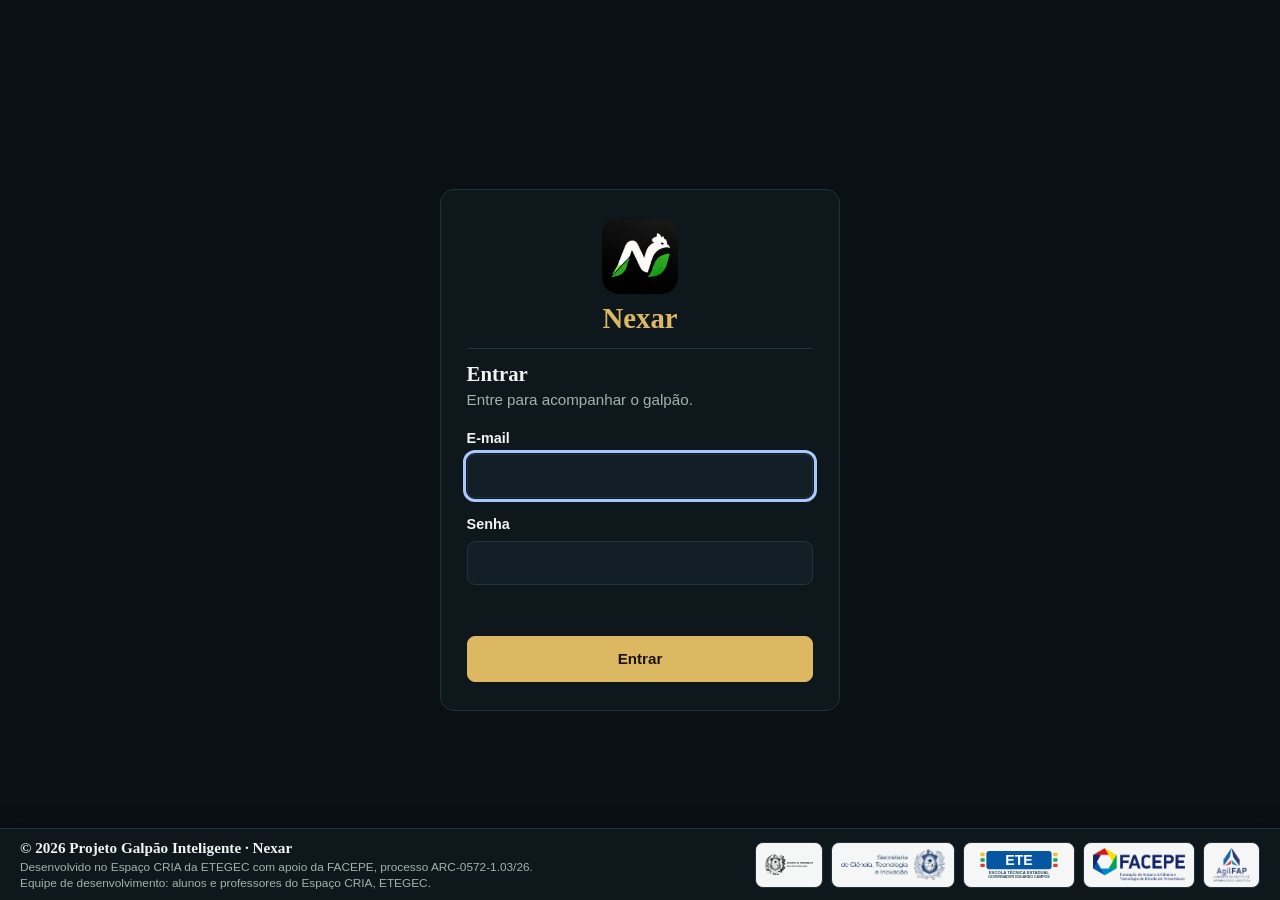
<file: painel/index.html>
<!doctype html>
<html lang="pt-BR">
<head>
<meta charset="utf-8">
<meta name="viewport" content="width=device-width, initial-scale=1">
<meta name="color-scheme" content="light dark">
<title>Nexar — Galpão Inteligente</title>
<link rel="icon" type="image/png" href="img/favicon.png">
<link rel="apple-touch-icon" href="img/nexar-icone.png">
<meta name="theme-color" content="#0a1114">
<script src="js/tema.js"></script>
<link rel="stylesheet" href="css/base.css">
<link rel="stylesheet" href="css/nexar.css">
</head>
<body>
<a class="skip-link" href="#main">Pular para o conteúdo</a>
<section class="login" id="login" hidden>
  <form class="login-card panel" id="form-login">
    <div class="login-marca">
      <img src="img/nexar-icone.png" alt="" width="112" height="112">
      <div class="marca-nome">Nexar</div>
    </div>
    <h1>Entrar</h1>
    <p class="page-intro">Entre para acompanhar o galpão.</p>
    <label for="usuario">E-mail</label>
    <input id="usuario" type="email" autocomplete="username" required>
    <label for="senha">Senha</label>
    <input id="senha" type="password" autocomplete="current-password" required>
    <p class="login-erro" id="erro-login" role="alert"></p>
    <button class="action-button" type="submit">Entrar</button>
  </form>
</section>
<div class="app" id="app" hidden>
  <aside class="sidebar" aria-label="Menu principal">
    <div class="brand">
      <img class="brand-mark" src="img/nexar-icone.png" alt="" width="52" height="52">
      <div class="brand-texto">
        <div class="brand-name">Nexar</div>
      </div>
    </div>
    <nav class="nav nav-principal" aria-label="Páginas">
      <button class="nav-button" data-page="home" aria-current="page"><svg viewBox="0 0 24 24" fill="none" stroke="currentColor" stroke-width="1.8" aria-hidden="true"><path d="m3 11 9-8 9 8v10h-6v-6H9v6H3z" stroke-linejoin="round"/></svg><span>Início</span></button>
      <button class="nav-button" data-page="barn"><svg viewBox="0 0 24 24" fill="none" stroke="currentColor" stroke-width="1.8" aria-hidden="true"><path d="M3 10 12 3l9 7M5 9v12h14V9M9 21v-7h6v7" stroke-linejoin="round"/></svg><span>Ver galpão</span></button>
      <button class="nav-button" data-page="history"><svg viewBox="0 0 24 24" fill="none" stroke="currentColor" stroke-width="1.8" aria-hidden="true"><path d="M3 3v18h18M6 15l5-5 4 3 6-7M17 6h4v4" stroke-linecap="round" stroke-linejoin="round"/></svg><span>Histórico</span></button>
      <button class="nav-button" data-page="alerts"><svg viewBox="0 0 24 24" fill="none" stroke="currentColor" stroke-width="1.8" stroke-linecap="round" stroke-linejoin="round" aria-hidden="true"><path d="M6 16V11a6 6 0 0 1 12 0v5l1.5 2h-15L6 16Z"/><path d="M10 20a2 2 0 0 0 4 0"/></svg><span>Alertas</span></button>
      <button class="nav-button" data-page="settings"><svg viewBox="0 0 24 24" fill="none" stroke="currentColor" stroke-width="1.8" aria-hidden="true"><circle cx="12" cy="12" r="3"/><path d="m19.4 15 .1.1 1.2 1-1.6 2.8-1.5-.5a8 8 0 0 1-1.6.9l-.3 1.6h-3.2l-.3-1.6a8 8 0 0 1-1.6-.9l-1.5.5-1.6-2.8 1.2-1a8 8 0 0 1 0-1.9l-1.2-1 1.6-2.8 1.5.5a8 8 0 0 1 1.6-.9l.3-1.6h3.2l.3 1.6a8 8 0 0 1 1.6.9l1.5-.5 1.6 2.8-1.2 1a8 8 0 0 1 0 1.9Z" transform="translate(-1 -1) scale(1.08)"/></svg><span>Configurações</span></button>
    </nav>
    <nav class="nav nav-mais" aria-label="Outras páginas">
      <p class="nav-titulo">Mais</p>
      <a class="nav-button" href="historico.html"><svg viewBox="0 0 24 24" fill="none" stroke="currentColor" stroke-width="1.8" stroke-linecap="round" stroke-linejoin="round" aria-hidden="true"><path d="M3 3v18h18"/><path d="m7 15 4-5 3 3 5-6"/></svg><span>Histórico detalhado</span></a>
      <a class="nav-button" href="diagnostico.html"><svg viewBox="0 0 24 24" fill="none" stroke="currentColor" stroke-width="1.8" aria-hidden="true"><path d="M3 12h4l3-8 4 16 3-8h4" stroke-linecap="round" stroke-linejoin="round"/></svg><span>Diagnóstico</span></a>
      <a class="nav-button" href="conta.html"><svg viewBox="0 0 24 24" fill="none" stroke="currentColor" stroke-width="1.8" aria-hidden="true"><circle cx="12" cy="8" r="4"/><path d="M4 21c0-4.4 3.6-7 8-7s8 2.6 8 7" stroke-linecap="round"/></svg><span>Minha conta</span></a>
      <a class="nav-button so-admin" hidden href="dispositivos.html"><svg viewBox="0 0 24 24" fill="none" stroke="currentColor" stroke-width="1.8" aria-hidden="true"><rect x="4" y="5" width="16" height="11" rx="2"/><path d="M9 20h6M12 16v4" stroke-linecap="round"/></svg><span>Dispositivos</span></a>
      <a class="nav-button so-admin" hidden href="faixas.html"><svg viewBox="0 0 24 24" fill="none" stroke="currentColor" stroke-width="1.8" aria-hidden="true"><path d="M4 7h16M4 12h16M4 17h16" stroke-linecap="round"/></svg><span>Faixas de ITGU</span></a>
      <a class="nav-button so-admin" hidden href="usuarios.html"><svg viewBox="0 0 24 24" fill="none" stroke="currentColor" stroke-width="1.8" aria-hidden="true"><circle cx="9" cy="8" r="3.5"/><path d="M2.5 20c0-3.6 2.9-6 6.5-6s6.5 2.4 6.5 6M17 11a3 3 0 1 0 0-6" stroke-linecap="round"/></svg><span>Usuários</span></a>
      <button class="nav-button nav-sair" type="button" data-sair><svg viewBox="0 0 24 24" fill="none" stroke="currentColor" stroke-width="1.8" stroke-linecap="round" stroke-linejoin="round" aria-hidden="true"><path d="M9 4H5a1 1 0 0 0-1 1v14a1 1 0 0 0 1 1h4"/><path d="M16 8l4 4-4 4M20 12H9"/></svg><span>Sair</span></button>
    </nav>
    <div class="side-bottom">
      <div class="side-conta-sessao">
        <div class="side-usuario"><span class="side-nome" id="side-nome"></span><span class="side-perfil" id="side-perfil"></span></div>
        <div class="side-botoes"><button class="small-button" type="button" data-sair>Sair</button></div>
      </div>
      <p class="side-frase">Bem-estar das aves,<br>mais produtividade.</p>
    </div>
  </aside>
  <main id="main" tabindex="-1">
    <header class="topbar">
      <div class="topo-titulo">
        <h1 id="page-title">Monitoramento do galpão</h1>
        <p class="top-subtitle" id="page-subtitle">Acompanhe as condições das aves.</p>
      </div>
      <div class="topo-info">
        <label class="chip-info" for="dispositivo" id="rotulo-dispositivo"><svg viewBox="0 0 24 24" fill="none" stroke="currentColor" stroke-width="1.8" stroke-linecap="round" stroke-linejoin="round" aria-hidden="true"><path d="m3 11 9-8 9 8"/><path d="M5 10v10h14V10"/><path d="M10 20v-5h4v5"/></svg><span class="chip-info-texto"><span class="chip-info-rotulo">Galpão</span><select id="dispositivo"></select></span></label>
        <div class="chip-info"><svg viewBox="0 0 24 24" fill="none" stroke="currentColor" stroke-width="1.8" stroke-linecap="round" stroke-linejoin="round" aria-hidden="true"><rect x="3.5" y="5" width="17" height="15" rx="2"/><path d="M3.5 10h17M8 3v4M16 3v4"/></svg><span class="chip-info-texto"><span class="chip-info-rotulo">Data</span><strong id="topo-data">--/--/----</strong></span></div>
        <div class="chip-info"><svg viewBox="0 0 24 24" fill="none" stroke="currentColor" stroke-width="1.8" stroke-linecap="round" stroke-linejoin="round" aria-hidden="true"><circle cx="12" cy="12" r="8.5"/><path d="M12 7v5l3 2"/></svg><span class="chip-info-texto"><span class="chip-info-rotulo">Horário</span><strong id="topo-hora">--:--</strong></span></div>
      </div>
      <div class="topo-acoes">
      <div class="status-badge caution" id="resumo" role="status" aria-live="polite">
        <svg viewBox="0 0 24 24" fill="none" stroke="currentColor" stroke-width="1.8" stroke-linecap="round" stroke-linejoin="round" aria-hidden="true" class="summary-icon"><circle cx="12" cy="12" r="9.5"/><path d="m7.5 12.5 3 3 6-6.5"/></svg>
        <div><strong id="resumo-titulo">Carregando…</strong><p id="resumo-texto">Buscando as leituras mais recentes.</p></div>
      </div>
      <button class="theme-button" id="theme-toggle" type="button" aria-pressed="true" aria-label="Ativar tema claro" title="Alternar tema claro/escuro">
          <svg class="icone-lua" viewBox="0 0 24 24" fill="none" stroke="currentColor" stroke-width="1.8" stroke-linecap="round" stroke-linejoin="round" aria-hidden="true"><path d="M20.5 15.5A8.5 8.5 0 0 1 8.5 3.5a8.5 8.5 0 1 0 12 12Z"/></svg>
          <svg class="icone-sol" viewBox="0 0 24 24" fill="none" stroke="currentColor" stroke-width="1.8" stroke-linecap="round" stroke-linejoin="round" aria-hidden="true"><circle cx="12" cy="12" r="4"/><path d="M12 2.5v2.2M12 19.3v2.2M4.2 4.2l1.6 1.6M18.2 18.2l1.6 1.6M2.5 12h2.2M19.3 12h2.2M4.2 19.8l1.6-1.6M18.2 5.8l1.6-1.6"/></svg>
          <span id="theme-label" class="visually-hidden">Tema claro</span>
        </button>
    </div>
    </header>
    <section class="page active" id="page-home" aria-labelledby="page-title">
      <div class="home-grid">
        <div class="home-main">
          <div class="duo">
            <article class="leitura leitura-temp sem-dado" id="m-temp" aria-label="Temperatura">
              <div class="leitura-topo">
                <span class="leitura-icone"><svg viewBox="0 0 24 24" fill="none" stroke="currentColor" stroke-width="1.8" stroke-linecap="round" stroke-linejoin="round" aria-hidden="true"><path d="M14 14.8V5a2 2 0 0 0-4 0v9.8a4 4 0 1 0 4 0Z"/><path d="M12 9v7"/></svg></span>
                <div><h2>Temperatura</h2><p class="leitura-sub">Dentro do galpão</p></div>
              </div>
              <div class="leitura-corpo">
                <div class="leitura-valor">
                  <p class="value" data-campo="valor">--</p>
                  <span class="pill" data-campo="pill">Aguardando</span>
                </div>
                <dl class="leitura-lado">
                  <div><dt>Faixa recomendada (ITGU)</dt><dd data-campo="faixa">--</dd></div>
                  <div><dt>Temperatura de fora</dt><dd data-campo="extra">--</dd></div>
                </dl>
              </div>
              <div class="escala" data-campo="escala" hidden>
                <div class="escala-barra" data-campo="barra"><span class="escala-marca" data-campo="marca"></span></div>
                <p class="escala-legenda" data-campo="legenda"></p>
              </div>
              <p class="action-text" data-campo="acao">Aguardando leitura.</p>
              <p class="metric-note" data-campo="nota">&nbsp;</p>
            </article>

            <article class="leitura leitura-umid sem-dado" id="m-umid" aria-label="Umidade relativa">
              <div class="leitura-topo">
                <span class="leitura-icone"><svg viewBox="0 0 24 24" fill="none" stroke="currentColor" stroke-width="1.8" stroke-linecap="round" stroke-linejoin="round" aria-hidden="true"><path d="M12 3s6 6.5 6 11a6 6 0 0 1-12 0c0-4.5 6-11 6-11Z"/><path d="M9.5 14.5a2.5 2.5 0 0 0 2.5 2.5"/></svg></span>
                <div><h2>Umidade relativa</h2><p class="leitura-sub">Dentro do galpão</p></div>
              </div>
              <div class="leitura-corpo">
                <div class="leitura-valor">
                  <p class="value" data-campo="valor">--</p>
                  <span class="pill" data-campo="pill">Aguardando</span>
                </div>
                <dl class="leitura-lado">
                  <div><dt>Faixa recomendada</dt><dd data-campo="faixa">--</dd></div>
                  <div><dt>Limites aceitáveis</dt><dd data-campo="extra">--</dd></div>
                </dl>
              </div>
              <div class="escala" data-campo="escala" hidden>
                <div class="escala-barra" data-campo="barra"><span class="escala-marca" data-campo="marca"></span></div>
                <p class="escala-legenda" data-campo="legenda"></p>
              </div>
              <p class="action-text" data-campo="acao">Aguardando leitura.</p>
              <p class="metric-note" data-campo="nota">&nbsp;</p>
            </article>
          </div>

          <article class="leitura leitura-prev sem-dado" id="m-prev" aria-label="Previsão do ITGU">
            <div class="leitura-topo">
              <span class="leitura-icone"><svg viewBox="0 0 24 24" fill="none" stroke="currentColor" stroke-width="1.8" stroke-linecap="round" stroke-linejoin="round" aria-hidden="true"><path d="M3 17 9 11l4 4 8-8"/><path d="M15 7h6v6"/></svg></span>
              <div><h2>ITGU previsto em <span data-campo="horizonte">30</span> min</h2><p class="leitura-sub">Estimativa do modelo para este galpão</p></div>
            </div>
            <p class="selo-teste" data-campo="selo" hidden>Modelo de teste (dados sintéticos)</p>
            <div class="leitura-corpo">
              <div class="leitura-valor">
                <p class="value" data-campo="valor">--</p>
                <span class="pill" data-campo="pill">Aguardando</span>
              </div>
              <dl class="leitura-lado">
                <div><dt>ITGU agora</dt><dd data-campo="atual">--</dd></div>
                <div><dt>Faixa de conforto</dt><dd data-campo="faixa">--</dd></div>
                <div><dt>Previsto para as</dt><dd data-campo="hora">--</dd></div>
              </dl>
            </div>
            <p class="action-text" data-campo="acao">Buscando a previsão.</p>
            <p class="metric-note" data-campo="nota">&nbsp;</p>
          </article>

          <section class="panel painel-grafico" aria-labelledby="t-evolucao">
            <div class="painel-cabeca">
              <h2 id="t-evolucao"><svg viewBox="0 0 24 24" fill="none" stroke="currentColor" stroke-width="1.8" stroke-linecap="round" stroke-linejoin="round" aria-hidden="true"><path d="M3 3v18h18"/><path d="m7 15 4-5 3 3 5-6"/></svg>Evolução nas últimas 24 horas</h2>
              <ul class="legenda-linhas">
                <li><span class="traco temp"></span>Temperatura (°C)</li>
                <li><span class="traco umid"></span>Umidade (%)</li>
                <li><span class="traco fora"></span>Fora do galpão (°C)</li>
              </ul>
            </div>
            <div class="chart-wrap"><p class="chart-vazio" id="grafico-home-vazio" hidden></p><svg class="chart" id="grafico-home" viewBox="0 0 760 300" role="img" aria-label="Gráfico de temperatura e umidade nas últimas 24 horas"></svg></div>
          </section>

          <div class="duo2">
            <section class="panel" aria-labelledby="t-legenda">
              <div class="painel-cabeca"><h2 id="t-legenda"><svg viewBox="0 0 24 24" fill="none" stroke="currentColor" stroke-width="1.8" stroke-linecap="round" stroke-linejoin="round" aria-hidden="true"><path d="M6 16V11a6 6 0 0 1 12 0v5l1.5 2h-15L6 16Z"/><path d="M10 20a2 2 0 0 0 4 0"/></svg>Legenda de alertas</h2></div>
              <div class="legenda-cards">
                <div class="lg verde"><span class="lg-dot"></span><strong>Verde</strong><span>Normal</span><small>Condições adequadas</small></div>
                <div class="lg amarelo"><span class="lg-dot"></span><strong>Amarelo</strong><span>Atenção</span><small>Monitorar</small></div>
                <div class="lg vermelho"><span class="lg-dot"></span><strong>Vermelho</strong><span>Crítico</span><small>Agir imediatamente</small></div>
                <div class="lg cinza"><span class="lg-dot"></span><strong>Cinza</strong><span>Sem leitura</span><small>Verificar sensor</small></div>
              </div>
            </section>
            <section class="panel" aria-labelledby="t-ativos">
              <div class="painel-cabeca">
                <h2 id="t-ativos"><svg viewBox="0 0 24 24" fill="none" stroke="currentColor" stroke-width="1.8" stroke-linecap="round" stroke-linejoin="round" aria-hidden="true"><circle cx="12" cy="12" r="8.5"/><path d="M12 7v5l3 2"/></svg>Alertas ativos agora</h2>
                <button class="link-botao" data-goto="alerts">Ver todos →</button>
              </div>
              <div class="table-wrap"><table class="tabela-alertas"><caption class="visually-hidden">Alertas ativos</caption><thead><tr><th>Hora</th><th>Parâmetro</th><th>Valor</th><th>Status</th></tr></thead><tbody id="tabela-alertas"></tbody></table></div>
            </section>
          </div>
        </div>

        <aside class="home-side" aria-label="Situação geral">
          <section class="panel painel-status">
            <h2>Status geral do ambiente</h2>
            <div class="anel caution" id="anel">
              <svg viewBox="0 0 24 24" fill="none" stroke="currentColor" stroke-width="1.8" stroke-linecap="round" stroke-linejoin="round" aria-hidden="true" class="anel-icone"><path d="m6 12.5 4 4 8-9"/></svg>
              <strong id="anel-texto">--</strong>
            </div>
            <p class="anel-desc" id="anel-desc">Buscando as leituras mais recentes.</p>
            <dl class="info-lista">
              <div><dt>Ambiente</dt><dd id="info-ambiente">--</dd></div>
              <div><dt>Idade do lote</dt><dd id="info-idade">--</dd></div>
              <div><dt>Faixa de ITGU</dt><dd id="info-faixa">--</dd></div>
              <div><dt>ITGU atual</dt><dd id="info-itgu">--</dd></div>
              <div><dt>Última leitura</dt><dd id="info-ultima">--</dd></div>
            </dl>
          </section>
        </aside>
      </div>
      <p class="footnote" id="status">Conectando…</p>
    </section>

    <section class="page" id="page-barn" aria-labelledby="page-title" hidden>
      <p class="page-intro">Veja onde ficam as áreas do galpão e confira os avisos.</p>
      <div class="barn-layout">
        <section class="panel">
          <h2>Visão do galpão</h2>
          <svg class="barn-illustration" viewBox="0 0 680 420" role="img" aria-label="Desenho ilustrativo do galpão visto de cima, com quatro ventiladores e duas leituras destacadas">
            <rect x="54" y="45" width="572" height="326" rx="22" fill="#d5e5d9" stroke="#49775f" stroke-width="7"/>
            <rect x="76" y="67" width="528" height="282" rx="12" fill="#f8fbf8" stroke="#275d45" stroke-width="5"/>
            <rect x="95" y="84" width="490" height="248" rx="8" fill="#dcebe0" stroke="#82b99a" stroke-width="3"/>
            <g fill="#fff" stroke="#366c51" stroke-width="3">
              <circle cx="142" cy="122" r="29"/><circle cx="538" cy="122" r="29"/><circle cx="142" cy="294" r="29"/><circle cx="538" cy="294" r="29"/>
            </g>
            <g fill="#44835f"><path d="M142 98q20 7 10 24t-10 0q-10 15-12 0t12-24ZM118 122q7-20 24-10t0 10q15 10 0 12t-24-12ZM142 146q-20-7-10-24t10 0q10-15 12 0t-12 24ZM166 122q-7 20-24 10t0-10q-15-10 0-12t24 12Z"/><path d="M538 98q20 7 10 24t-10 0q-10 15-12 0t12-24ZM514 122q7-20 24-10t0 10q15 10 0 12t-24-12ZM538 146q-20-7-10-24t10 0q10-15 12 0t-12 24ZM562 122q-7 20-24 10t0-10q-15-10 0-12t24 12Z"/><path d="M142 270q20 7 10 24t-10 0q-10 15-12 0t12-24ZM118 294q7-20 24-10t0 10q15 10 0 12t-24-12ZM142 318q-20-7-10-24t10 0q10-15 12 0t-12 24ZM166 294q-7 20-24 10t0-10q-15-10 0-12t24 12Z"/><path d="M538 270q20 7 10 24t-10 0q-10 15-12 0t12-24ZM514 294q7-20 24-10t0 10q15 10 0 12t-24-12ZM538 318q-20-7-10-24t10 0q10-15 12 0t-12 24ZM562 294q-7 20-24 10t0-10q-15-10 0-12t24 12Z"/></g>
            <g fill="#b3dfc1"><circle cx="208" cy="109" r="5"/><circle cx="234" cy="109" r="5"/><circle cx="260" cy="109" r="5"/><circle cx="286" cy="109" r="5"/><circle cx="312" cy="109" r="5"/><circle cx="338" cy="109" r="5"/><circle cx="364" cy="109" r="5"/><circle cx="390" cy="109" r="5"/><circle cx="416" cy="109" r="5"/><circle cx="442" cy="109" r="5"/><circle cx="468" cy="109" r="5"/></g>
            <g class="caixa caution" id="caixa-temp"><rect x="218" y="155" width="244" height="70" rx="15"/><text x="340" y="183" font-size="19" text-anchor="middle">Temperatura</text><text id="svg-temp" x="340" y="211" font-size="30" text-anchor="middle">-- °C</text></g>
            <g class="caixa caution" id="caixa-umid"><rect x="236" y="244" width="208" height="60" rx="15"/><text x="340" y="267" font-size="16" text-anchor="middle">Umidade</text><text id="svg-umid" x="340" y="291" font-size="26" text-anchor="middle">--%</text></g>
          </svg>
        </section>
        <aside class="panel">
          <h2>O que verificar</h2>
          <div class="legend">
            <div class="legend-item"><span class="legend-dot vermelho"></span><div><strong>Vermelho</strong><p>Agir agora: corrija o que está fora da faixa.</p></div></div>
            <div class="legend-item"><span class="legend-dot amarelo"></span><div><strong>Amarelo</strong><p>Atenção: acompanhe de perto.</p></div></div>
            <div class="legend-item"><span class="legend-dot verde"></span><div><strong>Verde</strong><p>Tudo bem: pode manter como está.</p></div></div>
            <div class="legend-item"><span class="legend-dot cinza"></span><div><strong>Cinza</strong><p>Sem leitura: verifique o sensor.</p></div></div>
          </div>
          <button class="action-button largo" data-goto="alerts">Ver todos os alertas</button>
        </aside>
      </div>
    </section>

    <section class="page" id="page-history" aria-labelledby="page-title" hidden>
      <p class="page-intro">Veja como as leituras mudaram nas últimas 24 horas (médias de 5 em 5 minutos).</p>
      <section class="panel">
        <h2>Temperatura e umidade durante o dia</h2>
        <div class="chart-wrap"><p class="chart-vazio" id="grafico-vazio" hidden></p><svg class="chart" id="grafico" viewBox="0 0 760 340" role="img" aria-label="Gráfico de temperatura e umidade nas últimas 24 horas"></svg></div>
        <ul class="legenda-linhas legenda-linhas-baixo">
          <li><span class="traco temp"></span>Temperatura (°C)</li>
          <li><span class="traco umid"></span>Umidade (%)</li>
          <li><span class="traco fora"></span>Fora do galpão (°C)</li>
        </ul>
        <div class="table-wrap"><table><caption class="visually-hidden">Resumo das últimas 24 horas</caption><thead><tr><th>Leitura</th><th>Mínima</th><th>Média</th><th>Máxima</th></tr></thead><tbody id="tabela"></tbody></table></div>
      </section>
    </section>

    <section class="page" id="page-alerts" aria-labelledby="page-title" hidden>
      <p class="page-intro">Veja primeiro o que precisa de atenção.</p>
      <div class="alert-list" id="lista-alertas"></div>
      <p class="footnote">As orientações são gerais. Siga os procedimentos de segurança do seu equipamento.</p>
    </section>

    <section class="page" id="page-settings" aria-labelledby="page-title" hidden>
      <p class="page-intro">Ajuste a tela para ficar confortável para você.</p>
      <section class="panel">
        <h2>Leitura da tela</h2>
        <div class="setting-row"><div><strong>Tamanho das letras</strong><br><span>Deixe os números e textos maiores.</span></div><div class="setting-controls"><button class="small-button" id="font-down" aria-label="Diminuir o tamanho das letras">A−</button><button class="small-button" id="font-up" aria-label="Aumentar o tamanho das letras">A+</button><button class="small-button" id="font-reset">Normal</button></div></div>
        <div class="setting-row"><div><strong>Tema da tela</strong><br><span>Use cores escuras em ambientes com pouca luz.</span></div><div class="setting-controls"><button class="small-button" id="theme-light">Claro</button><button class="small-button" id="theme-dark">Escuro</button></div></div>
      </section>
      <section class="panel">
        <h2>Sua conta</h2>
        <p class="nota-usuario" id="usuario-logado"></p>
        <button class="small-button" id="sair">Sair da conta</button>
      </section>
    </section>

  </main>
</div>
<footer id="rodape" class="rodape"></footer>
<script type="module" src="js/nexar.js"></script>
</body>
</html>
</file>
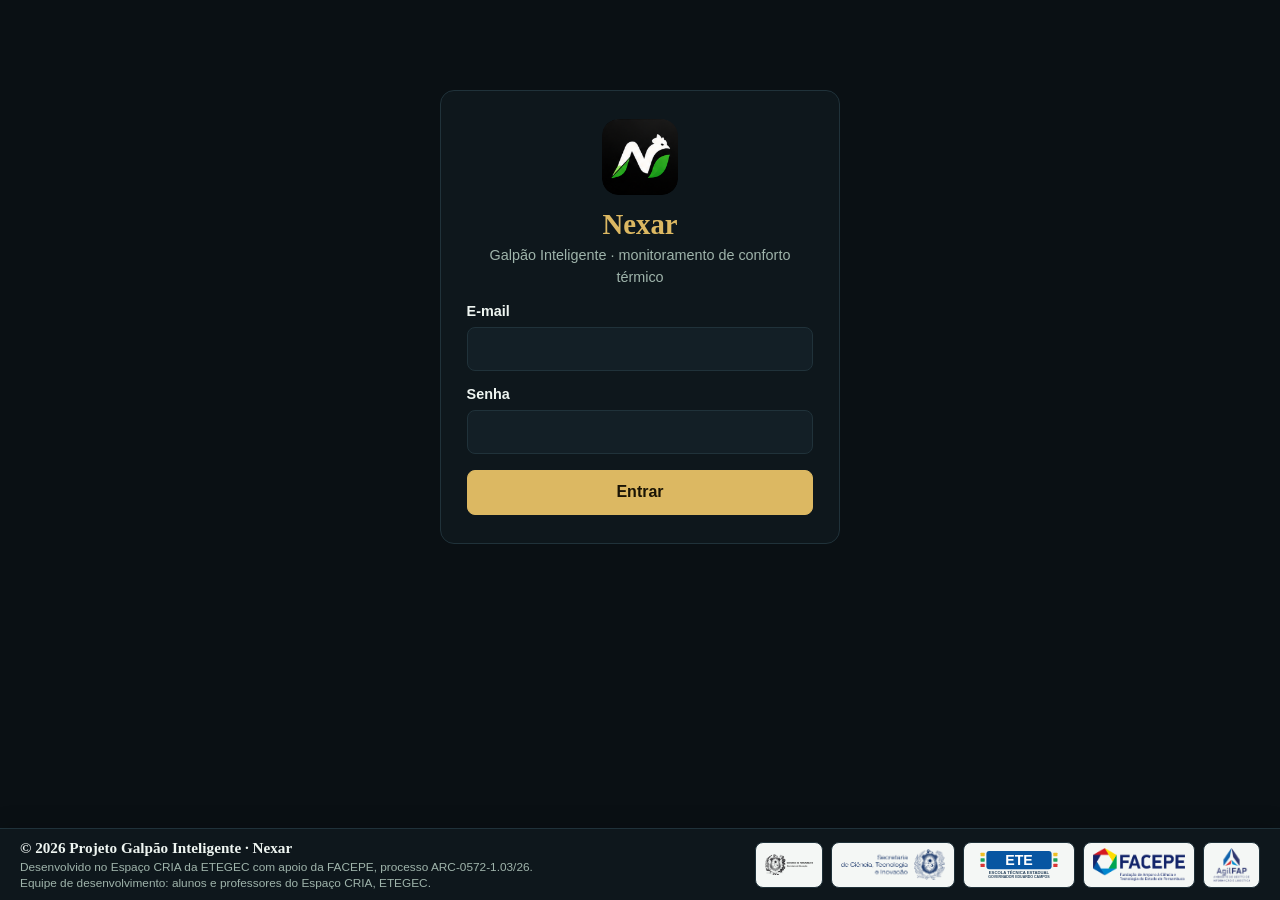
<file: painel/diagnostico.html>
<!doctype html>
<html lang="pt-BR">
<head>
  <meta charset="utf-8">
  <meta name="viewport" content="width=device-width, initial-scale=1">
  <title>Diagnóstico — Nexar</title>
  <script src="js/tema.js"></script>
  <link rel="stylesheet" href="css/base.css">
  <link rel="stylesheet" href="css/nexar.css">
  <link rel="stylesheet" href="css/estilo.css">
</head>
<body>
  <header id="cabecalho" class="cabecalho"></header>
  <main class="conteudo" id="principal" data-estado="carregando">
    <div class="titulo-pagina">
      <h1>Diagnóstico</h1>
      <p id="atualizado" class="sub" aria-live="polite"></p>
    </div>
    <p id="aviso" class="msg aviso" role="status" hidden></p>
    <p id="erro" class="msg erro" role="alert" hidden></p>

    <section aria-labelledby="t-situacao">
      <h2 id="t-situacao">Situação dos dispositivos</h2>
      <div id="lista-situacao" class="grade-cards"></div>
    </section>

    <section aria-labelledby="t-erros" class="secao-espaco">
      <h2 id="t-erros">Mensagens rejeitadas</h2>
      <div class="filtros">
        <div class="filtros-linha">
          <div>
            <label for="filtro-dispositivo">Dispositivo</label>
            <select id="filtro-dispositivo"><option value="">Todos</option></select>
          </div>
        </div>
        <label class="opcao" for="auto"><input id="auto" type="checkbox" checked> Atualizar automaticamente a cada 30 s</label>
      </div>
      <p id="sem-erros" class="msg ok" hidden>Nenhuma mensagem rejeitada recentemente.</p>
      <table id="tabela-erros" class="tabela-erros" hidden>
        <thead>
          <tr><th>Hora</th><th>Dispositivo</th><th>Motivo</th><th>Mensagem</th></tr>
        </thead>
        <tbody id="corpo-erros"></tbody>
      </table>
    </section>
  </main>
  <footer id="rodape" class="rodape"></footer>
  <script type="module" src="js/diagnostico.js"></script>
</body>
</html>
</file>
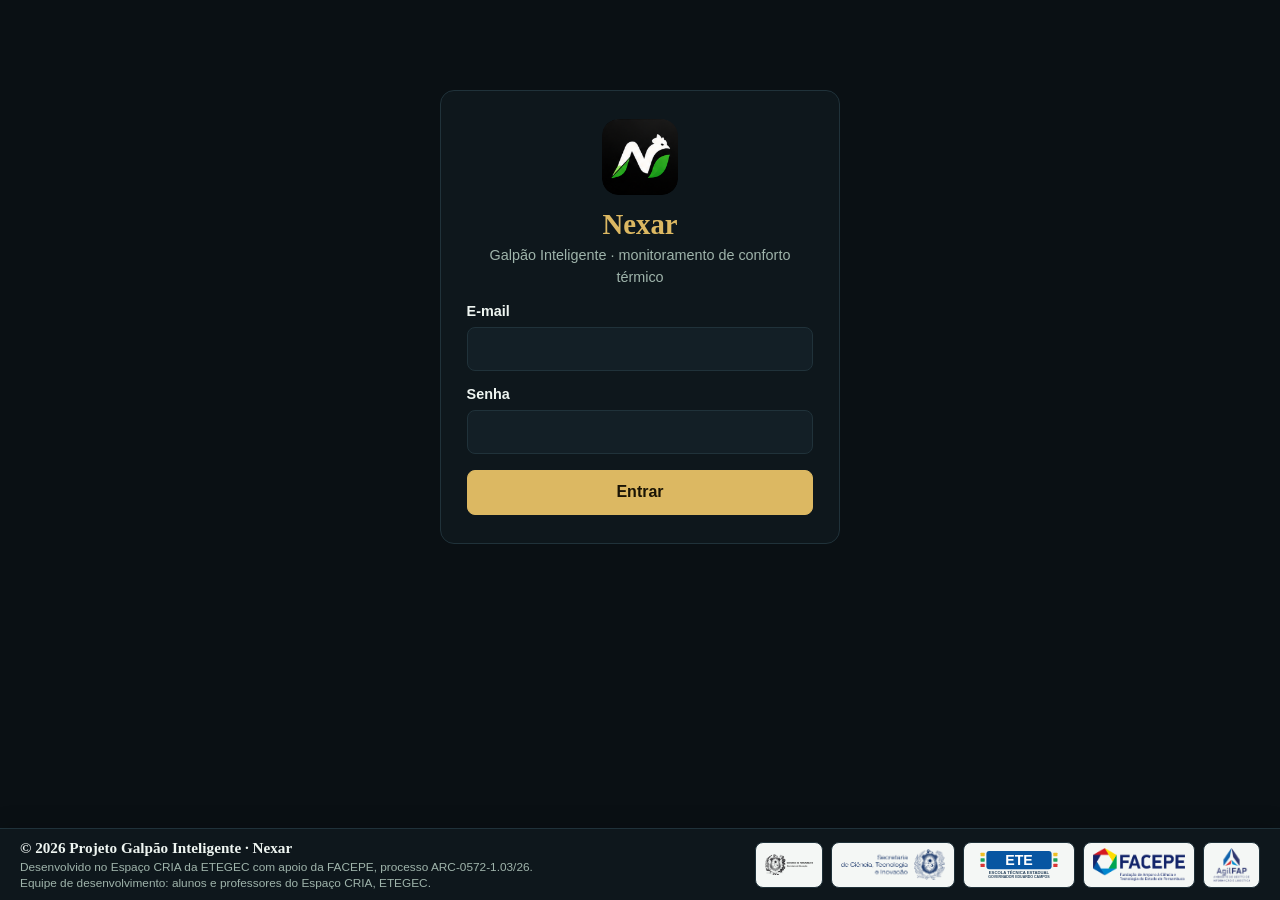
<file: painel/dispositivos.html>
<!doctype html>
<html lang="pt-BR">
<head>
  <meta charset="utf-8">
  <meta name="viewport" content="width=device-width, initial-scale=1">
  <title>Dispositivos — Nexar</title>
  <script src="js/tema.js"></script>
  <link rel="stylesheet" href="css/base.css">
  <link rel="stylesheet" href="css/nexar.css">
  <link rel="stylesheet" href="css/estilo.css">
</head>
<body>
  <header id="cabecalho" class="cabecalho"></header>
  <main class="conteudo" id="principal" data-estado="carregando">
    <div class="barra-acoes">
      <h1>Dispositivos</h1>
      <button id="btn-novo" type="button" class="botao-simples">Novo dispositivo</button>
    </div>
    <p id="aviso-ok" class="msg ok toast" role="status" hidden></p>
    <p id="erro-pagina" class="msg erro" role="alert" hidden></p>
    <p id="carregando" class="sub">Carregando…</p>
    <section id="lista" class="grade-cards" aria-label="Dispositivos"></section>
  </main>
  <footer id="rodape" class="rodape"></footer>

  <!-- novo dispositivo -->
  <dialog id="dlg-novo" aria-labelledby="t-novo">
    <h2 id="t-novo">Novo dispositivo</h2>
    <form id="form-novo" novalidate>
      <label for="novo-id">Identificador (id)</label>
      <input id="novo-id" type="text" maxlength="32" autocomplete="off" autocapitalize="none" spellcheck="false">
      <p class="ajuda">Letras minúsculas, números, - e _ (3 a 32 caracteres). Será também o usuário MQTT do ESP.</p>
      <label for="novo-ambiente">Ambiente</label>
      <select id="novo-ambiente">
        <option value="real">Galpão real</option>
        <option value="modelo">Galpão-modelo</option>
      </select>
      <label for="novo-descricao">Descrição (opcional)</label>
      <input id="novo-descricao" type="text" maxlength="120">
      <p class="msg erro erro-dialogo" role="alert" hidden></p>
      <div class="acoes-form">
        <button type="button" class="botao-simples claro" data-fechar>Cancelar</button>
        <button type="submit" class="botao-simples">Criar</button>
      </div>
    </form>
  </dialog>

  <!-- resultado da criação: aviso e comando para criar o usuário MQTT -->
  <dialog id="dlg-criado" aria-labelledby="t-criado">
    <h2 id="t-criado">Dispositivo criado</h2>
    <div class="destaque">
      <p id="criado-aviso" class="sem-margem"></p>
    </div>
    <p>Rode este comando na VPS, na pasta do projeto:</p>
    <p id="criado-comando" class="comando"></p>
    <button id="copiar-comando" type="button" class="botao-simples claro pequeno">Copiar comando</button>
    <p class="ajuda">Troque <code>&lt;senha&gt;</code> por uma senha que você escolhe na VPS. Ela nunca passa pelo painel. Depois grave essa mesma senha no firmware do ESP.</p>
    <div class="acoes-form">
      <button type="button" class="botao-simples" data-fechar>Fechar</button>
    </div>
  </dialog>

  <!-- editar dispositivo -->
  <dialog id="dlg-editar" aria-labelledby="t-editar">
    <h2 id="t-editar">Editar dispositivo</h2>
    <form id="form-editar" novalidate>
      <p class="sub" id="editar-id"></p>
      <label for="ed-descricao">Descrição</label>
      <input id="ed-descricao" type="text" maxlength="120">
      <label for="ed-ambiente">Ambiente</label>
      <select id="ed-ambiente">
        <option value="real">Galpão real</option>
        <option value="modelo">Galpão-modelo</option>
      </select>
      <label class="campo-check" for="ed-ativo"><input id="ed-ativo" type="checkbox"> Dispositivo ativo</label>

      <label for="ed-data">Data de alojamento do lote</label>
      <div class="duas-colunas">
        <input id="ed-data" type="date">
        <button id="encerrar-lote" type="button" class="botao-simples claro">Encerrar lote</button>
      </div>
      <p id="ed-previa" class="ajuda"></p>

      <label for="ed-faixa">Faixa de ITGU</label>
      <select id="ed-faixa"></select>
      <p class="ajuda">Automática: a faixa é escolhida pela idade do lote. Escolher uma faixa à mão vale acima da idade.</p>

      <p class="msg erro erro-dialogo" role="alert" hidden></p>
      <div class="confirmacao" hidden>
        <p class="confirmacao-texto"></p>
        <div class="acoes">
          <button type="button" class="botao-simples claro" data-voltar>Voltar</button>
          <button type="button" class="botao-simples perigo" data-confirmar>Confirmar</button>
        </div>
      </div>
      <div class="acoes-form">
        <button type="button" class="botao-simples claro" data-fechar>Cancelar</button>
        <button type="submit" class="botao-simples">Salvar</button>
      </div>
    </form>
  </dialog>

  <script type="module" src="js/dispositivos.js"></script>
</body>
</html>
</file>
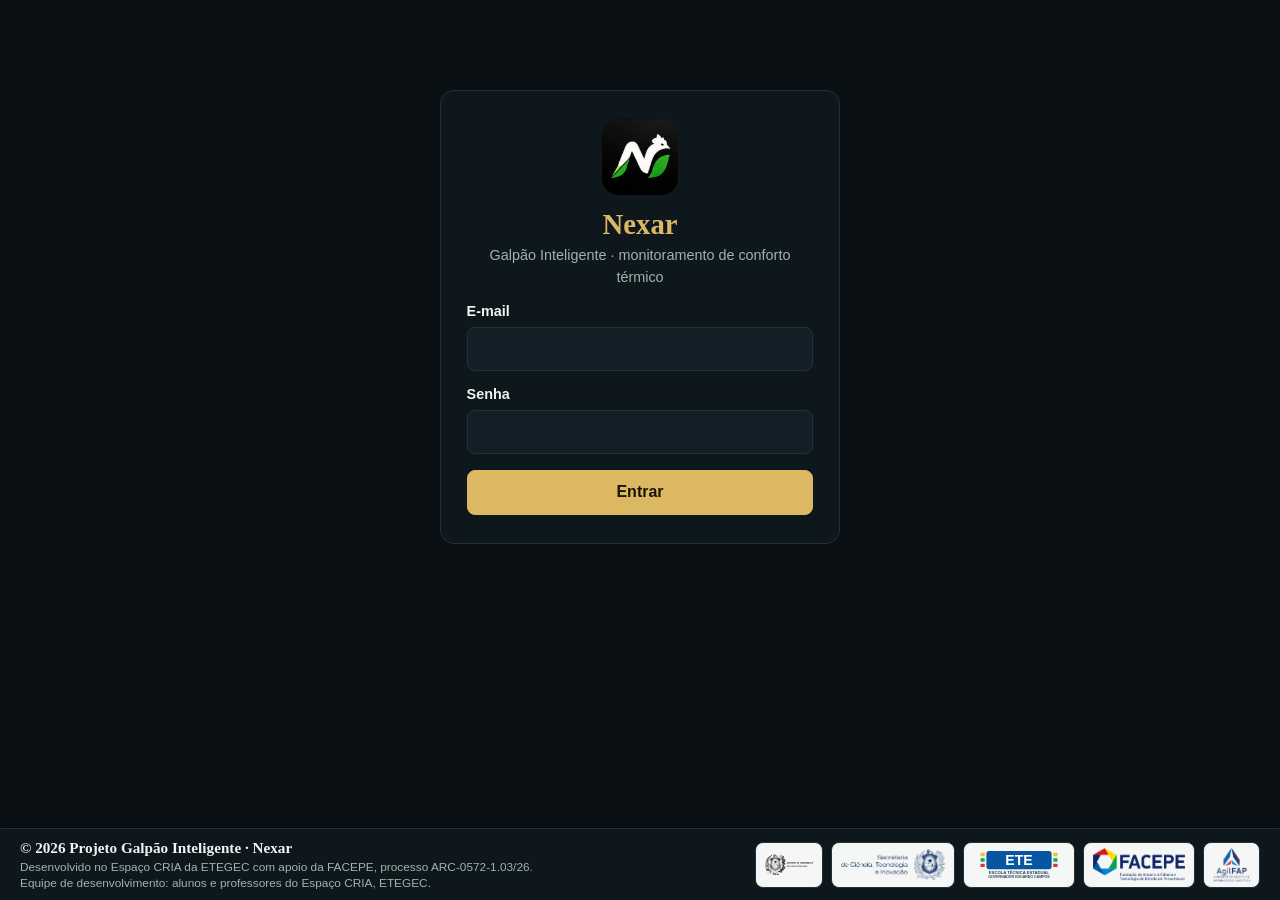
<file: painel/faixas.html>
<!doctype html>
<html lang="pt-BR">
<head>
  <meta charset="utf-8">
  <meta name="viewport" content="width=device-width, initial-scale=1">
  <title>Faixas de ITGU — Nexar</title>
  <script src="js/tema.js"></script>
  <link rel="stylesheet" href="css/base.css">
  <link rel="stylesheet" href="css/nexar.css">
  <link rel="stylesheet" href="css/estilo.css">
</head>
<body>
  <header id="cabecalho" class="cabecalho"></header>
  <main class="conteudo" id="principal" data-estado="carregando">
    <div class="barra-acoes">
      <h1>Faixas de ITGU</h1>
      <button id="btn-nova" type="button" class="botao-simples">Nova faixa</button>
    </div>
    <p id="aviso-ok" class="msg ok toast" role="status" hidden></p>
    <p id="erro-pagina" class="msg erro" role="alert" hidden></p>
    <p id="carregando" class="sub">Carregando…</p>

    <p id="sem-faixas" class="aviso-forte" hidden>
      Nenhuma faixa cadastrada. Os valores devem vir do responsável técnico (zootecnia) ou do manual da linhagem.
      Sem faixas, as leituras aparecem como "sem faixa definida".
    </p>
    <p id="cobertura" class="msg aviso" role="status" hidden></p>

    <section id="lista" class="grade-cards" aria-label="Faixas"></section>
  </main>
  <footer id="rodape" class="rodape"></footer>

  <!-- nova / editar faixa -->
  <dialog id="dlg-faixa" aria-labelledby="t-faixa">
    <h2 id="t-faixa">Nova faixa</h2>
    <form id="form-faixa" novalidate>
      <label for="f-nome">Nome</label>
      <input id="f-nome" type="text" maxlength="80" placeholder="Ex.: Semana 1">
      <div class="duas-colunas">
        <div>
          <label for="f-ini">Idade início (dias)</label>
          <input id="f-ini" type="number" min="0" step="1" inputmode="numeric">
        </div>
        <div>
          <label for="f-fim">Idade fim (dias)</label>
          <input id="f-fim" type="number" min="0" step="1" inputmode="numeric">
        </div>
        <div>
          <label for="f-cmin">Crítico mínimo <span class="opcional">(opcional)</span></label>
          <input id="f-cmin" type="number" step="any" inputmode="decimal">
        </div>
        <div>
          <label for="f-mmin">Conforto mínimo <span class="opcional">(opcional)</span></label>
          <input id="f-mmin" type="number" step="any" inputmode="decimal">
        </div>
        <div>
          <label for="f-mmax">Conforto máximo</label>
          <input id="f-mmax" type="number" step="any" inputmode="decimal">
        </div>
        <div>
          <label for="f-cmax">Crítico máximo <span class="opcional">(opcional)</span></label>
          <input id="f-cmax" type="number" step="any" inputmode="decimal">
        </div>
      </div>
      <p class="ajuda">Precisa valer, nos limites preenchidos: crítico mínimo &lt; conforto mínimo &lt; conforto máximo &lt; crítico máximo. Deixe vazio o limite que não existe para a fase (o conforto máximo é obrigatório). As idades são em dias de vida e incluem as duas pontas (o dia do alojamento é a idade 0).</p>
      <p class="msg erro erro-dialogo" role="alert" hidden></p>
      <div class="acoes-form">
        <button type="button" class="botao-simples claro" data-fechar>Cancelar</button>
        <button type="submit" class="botao-simples">Salvar</button>
      </div>
    </form>
  </dialog>

  <!-- confirmar desativar / reativar -->
  <dialog id="dlg-confirma" aria-labelledby="t-confirma">
    <h2 id="t-confirma">Confirmar</h2>
    <p id="confirma-texto"></p>
    <p class="msg erro erro-dialogo" role="alert" hidden></p>
    <div class="acoes-form">
      <button type="button" class="botao-simples claro" data-fechar>Cancelar</button>
      <button id="confirma-ok" type="button" class="botao-simples perigo">Confirmar</button>
    </div>
  </dialog>

  <script type="module" src="js/faixas.js"></script>
</body>
</html>
</file>
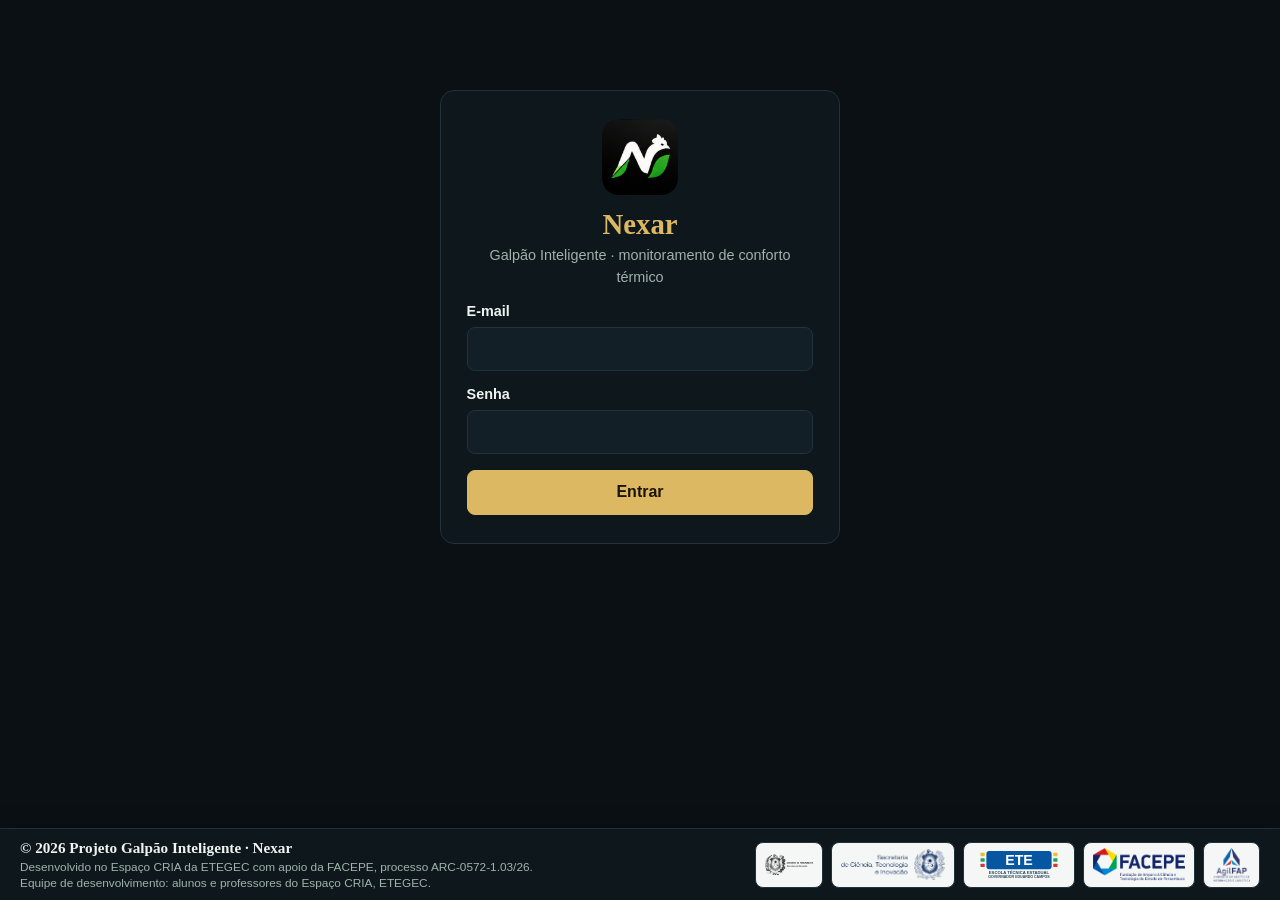
<file: painel/historico.html>
<!doctype html>
<html lang="pt-BR">
<head>
  <meta charset="utf-8">
  <meta name="viewport" content="width=device-width, initial-scale=1">
  <title>Histórico — Nexar</title>
  <script src="js/tema.js"></script>
  <link rel="stylesheet" href="css/base.css">
  <link rel="stylesheet" href="css/nexar.css">
  <link rel="stylesheet" href="css/estilo.css">
</head>
<body>
  <header id="cabecalho" class="cabecalho"></header>
  <main class="conteudo" id="principal" data-estado="carregando">
    <div class="titulo-pagina"><h1>Histórico</h1></div>

    <section class="filtros" aria-label="Filtros">
      <label for="dispositivo">Dispositivo</label>
      <select id="dispositivo"></select>

      <label id="rotulo-periodo">Período</label>
      <div class="grupo-botoes" role="group" aria-labelledby="rotulo-periodo">
        <button type="button" class="botao-filtro" data-periodo="6h" aria-pressed="false">6 h</button>
        <button type="button" class="botao-filtro" data-periodo="24h" aria-pressed="true">24 h</button>
        <button type="button" class="botao-filtro" data-periodo="7d" aria-pressed="false">7 dias</button>
        <button type="button" class="botao-filtro" data-periodo="30d" aria-pressed="false">30 dias</button>
        <button type="button" class="botao-filtro" data-periodo="custom" aria-pressed="false">Personalizado</button>
      </div>

      <div id="personalizado" class="personalizado" hidden>
        <div>
          <label for="inicio">Início (horário de Recife)</label>
          <input id="inicio" type="datetime-local">
        </div>
        <div>
          <label for="fim">Fim (horário de Recife)</label>
          <input id="fim" type="datetime-local">
        </div>
        <button id="aplicar" type="button" class="botao-simples">Aplicar</button>
      </div>

      <p id="agregacao" class="agregacao" aria-live="polite"></p>
    </section>

    <p id="carregando" class="sub">Carregando…</p>
    <p id="erro" class="msg erro" role="alert" hidden></p>
    <p id="vazio" class="msg aviso" role="status" hidden>Nenhuma leitura neste período.</p>

    <div id="conteudo-dados" hidden>
      <section aria-label="Resumo do período">
        <div id="resumo" class="resumo"></div>
        <p id="nota-resumo" class="nota"></p>
      </section>

      <section class="grafico-caixa">
        <h2>ITGU</h2>
        <p id="aviso-faixa" class="msg aviso" hidden>Sem faixa definida para este dispositivo hoje: o gráfico mostra só a linha do ITGU.</p>
        <div class="grafico-area"><canvas id="grafico-itgu" role="img" aria-label="Gráfico do ITGU ao longo do tempo"></canvas></div>
      </section>

      <section class="grafico-caixa">
        <h2>Temperaturas</h2>
        <div class="grafico-area"><canvas id="grafico-temp" role="img" aria-label="Gráfico das temperaturas ao longo do tempo"></canvas></div>
      </section>

      <section class="grafico-caixa">
        <h2>Umidade</h2>
        <div class="grafico-area"><canvas id="grafico-ur" role="img" aria-label="Gráfico da umidade ao longo do tempo"></canvas></div>
      </section>

      <section aria-label="Exportar">
        <h2>Exportar CSV</h2>
        <div class="exportar">
          <button id="csv-bruto" type="button" class="botao-simples">Dados brutos</button>
          <button id="csv-agregado" type="button" class="botao-simples claro">Dados agregados</button>
        </div>
        <p id="erro-csv" class="msg erro" role="alert" hidden></p>
      </section>
    </div>
  </main>
  <footer id="rodape" class="rodape"></footer>

  <!-- Chart.js 4.5.1 (MIT), build UMD local em vendor/; licença em vendor/LICENSE-chartjs.txt.
       Sem adaptador de datas: o eixo x é linear, em milissegundos. -->
  <script src="vendor/chart.umd.min.js"></script>
  <script type="module" src="js/historico.js"></script>
</body>
</html>
</file>
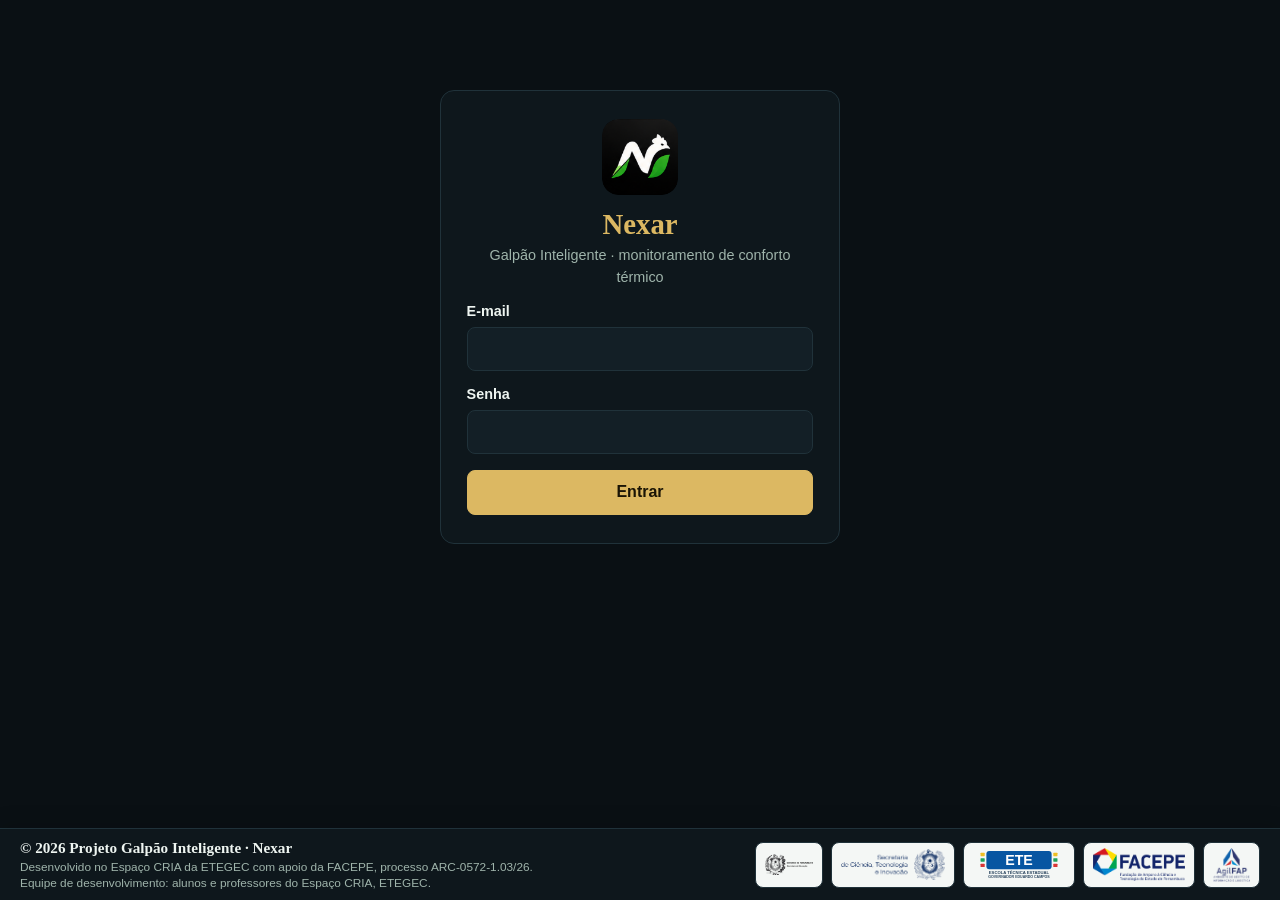
<file: painel/login.html>
<!doctype html>
<html lang="pt-BR">
<head>
  <meta charset="utf-8">
  <meta name="viewport" content="width=device-width, initial-scale=1">
  <title>Entrar — Nexar</title>
  <script src="js/tema.js"></script>
  <link rel="stylesheet" href="css/base.css">
  <link rel="stylesheet" href="css/estilo.css">
</head>
<body class="pagina-login">
  <main class="login">
    <img class="login-logo" src="img/nexar-icone.png" alt="">
    <h1>Nexar</h1>
    <p class="sub">Galpão Inteligente · monitoramento de conforto térmico</p>
    <p id="info" class="msg ok" role="status" hidden></p>
    <form id="form-login" novalidate>
      <label for="email">E-mail</label>
      <input id="email" name="email" type="email" autocomplete="username" required>
      <label for="senha">Senha</label>
      <input id="senha" name="senha" type="password" autocomplete="current-password" required>
      <p id="erro" class="msg erro" role="alert" hidden></p>
      <button id="entrar" type="submit" class="botao">Entrar</button>
    </form>
  </main>
  <footer id="rodape" class="rodape"></footer>
  <script type="module" src="js/login.js"></script>
</body>
</html>
</file>
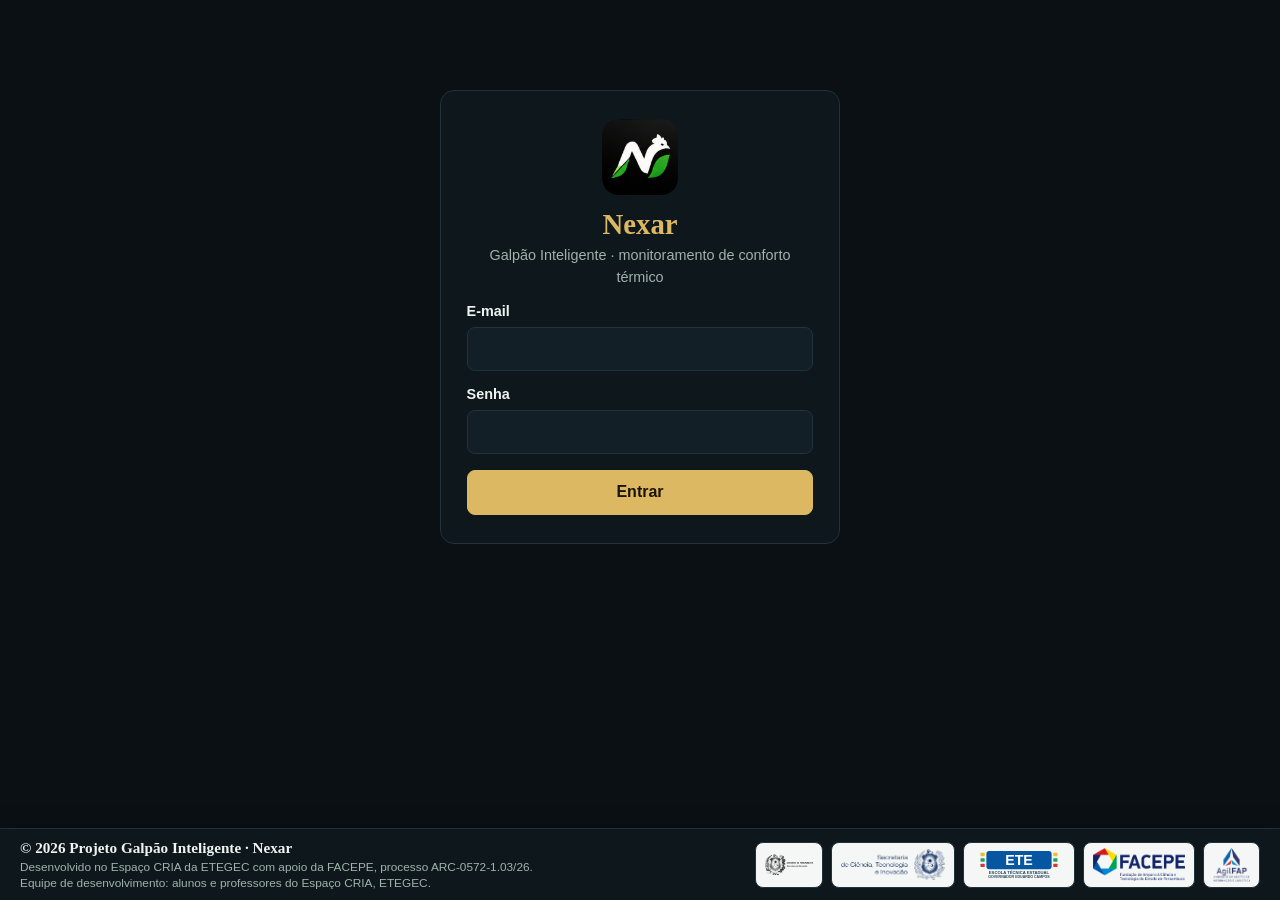
<file: painel/usuarios.html>
<!doctype html>
<html lang="pt-BR">
<head>
  <meta charset="utf-8">
  <meta name="viewport" content="width=device-width, initial-scale=1">
  <title>Usuários — Nexar</title>
  <script src="js/tema.js"></script>
  <link rel="stylesheet" href="css/base.css">
  <link rel="stylesheet" href="css/nexar.css">
  <link rel="stylesheet" href="css/estilo.css">
</head>
<body>
  <header id="cabecalho" class="cabecalho"></header>
  <main class="conteudo" id="principal" data-estado="carregando">
    <div class="barra-acoes">
      <h1>Usuários</h1>
      <button id="btn-novo" type="button" class="botao-simples">Novo usuário</button>
    </div>
    <p id="aviso-ok" class="msg ok toast" role="status" hidden></p>
    <p id="erro-pagina" class="msg erro" role="alert" hidden></p>
    <p id="carregando" class="sub">Carregando…</p>
    <section id="lista" class="grade-cards" aria-label="Usuários"></section>
  </main>
  <footer id="rodape" class="rodape"></footer>

  <!-- novo usuário -->
  <dialog id="dlg-novo" aria-labelledby="t-novo">
    <h2 id="t-novo">Novo usuário</h2>
    <form id="form-novo" novalidate>
      <label for="n-nome">Nome</label>
      <input id="n-nome" type="text" maxlength="120" autocomplete="off">
      <label for="n-email">E-mail</label>
      <input id="n-email" type="email" autocomplete="off" autocapitalize="none" spellcheck="false">
      <label for="n-perfil">Perfil</label>
      <select id="n-perfil">
        <option value="leitor">Leitor (só consulta)</option>
        <option value="admin">Administrador (configura)</option>
      </select>
      <label for="n-senha">Senha inicial (mínimo 10 caracteres)</label>
      <div class="duas-colunas">
        <input id="n-senha" type="text" autocomplete="off" autocapitalize="none" spellcheck="false">
        <button id="gerar-senha" type="button" class="botao-simples claro">Gerar senha</button>
      </div>
      <p class="ajuda">Você poderá copiar a senha depois de criar o usuário. Ela é mostrada uma única vez.</p>
      <p class="msg erro erro-dialogo" role="alert" hidden></p>
      <div class="acoes-form">
        <button type="button" class="botao-simples claro" data-fechar>Cancelar</button>
        <button type="submit" class="botao-simples">Criar</button>
      </div>
    </form>
  </dialog>

  <!-- editar usuário -->
  <dialog id="dlg-editar" aria-labelledby="t-editar">
    <h2 id="t-editar">Editar usuário</h2>
    <form id="form-editar" novalidate>
      <p class="sub" id="ed-email"></p>
      <label for="ed-nome">Nome</label>
      <input id="ed-nome" type="text" maxlength="120" autocomplete="off">
      <label for="ed-perfil">Perfil</label>
      <select id="ed-perfil">
        <option value="leitor">Leitor (só consulta)</option>
        <option value="admin">Administrador (configura)</option>
      </select>
      <label class="campo-check" for="ed-ativo"><input id="ed-ativo" type="checkbox"> Usuário ativo</label>
      <button id="redefinir" type="button" class="botao-simples claro">Redefinir senha</button>
      <p class="msg erro erro-dialogo" role="alert" hidden></p>
      <div class="confirmacao" hidden>
        <p class="confirmacao-texto"></p>
        <div class="acoes">
          <button type="button" class="botao-simples claro" data-voltar>Voltar</button>
          <button type="button" class="botao-simples perigo" data-confirmar>Confirmar</button>
        </div>
      </div>
      <div class="acoes-form">
        <button type="button" class="botao-simples claro" data-fechar>Cancelar</button>
        <button type="submit" class="botao-simples">Salvar</button>
      </div>
    </form>
  </dialog>

  <!-- senha gerada: mostrada uma única vez -->
  <dialog id="dlg-senha" aria-labelledby="t-senha">
    <h2 id="t-senha">Senha do usuário</h2>
    <p id="senha-usuario" class="sub"></p>
    <p id="senha-gerada" class="senha-gerada"></p>
    <button id="copiar-senha" type="button" class="botao-simples claro pequeno">Copiar senha</button>
    <p class="aviso-forte">Anote e entregue ao usuário. Esta senha não será exibida de novo.</p>
    <p id="senha-aviso-sessao" class="ajuda" hidden>Como você redefiniu a sua própria senha, ao fechar você precisará entrar de novo.</p>
    <div class="acoes-form">
      <button id="fechar-senha" type="button" class="botao-simples">Fechar</button>
    </div>
  </dialog>

  <script type="module" src="js/usuarios.js"></script>
</body>
</html>
</file>
<file: painel/css/base.css>
/* Base do painel Nexar: cores, fonte e regras gerais, usadas por todas as páginas.
   Escuro por padrão (com opção de tema claro), detalhes dourados e títulos em serifa.
   Cor sempre acompanhada de texto. A CSP do nginx não aceita style="" nem fontes externas: tudo aqui é CSS local. */

:root {
  --serif: "Iowan Old Style", "Palatino Linotype", Palatino, Georgia, "Times New Roman", serif;
  --page: #f1f5f2;
  --panel: #ffffff;
  --panel-soft: #f5f9f6;
  --ink: #12302a;
  --muted: #4d6a5f;
  --line: #d3e2d8;
  --gold: #8a6a1c;
  --gold-soft: rgba(138, 106, 28, .12);
  --brand: #075b40;
  --brand-hover: #064631;
  --side: #0a2a20;
  --card-temp: linear-gradient(135deg, #eaf7ef, #f8fcf9 75%);
  --card-temp-line: #a9d6bb;
  --card-umid: linear-gradient(135deg, #e8f1fb, #f7fbff 75%);
  --card-umid-line: #adc9e8;
  --good: #126b3c;
  --good-bg: #e0f5e7;
  --good-line: #2f9e63;
  --warn: #714600;
  --warn-bg: #fff1bd;
  --warn-line: #d89a00;
  --bad: #922020;
  --bad-bg: #ffe2df;
  --bad-line: #c52b2b;
  --cinza: #7b8a93;
  --serie-temp: #1b9a52;
  --serie-umid: #2b78c2;
  --serie-fora: #9a7b25;
  --focus: #113fca;
  --radius: 14px;
  --base-scale: 1;
  --lateral: 208px;
}

:root.dark, body.dark {
  --page: #0a1014;
  --panel: #0e171c;
  --panel-soft: #131f26;
  --ink: #eef5f1;
  --muted: #9fb4ab;
  --line: #20323a;
  --gold: #dcb862;
  --gold-soft: rgba(220, 184, 98, .12);
  --brand: #dcb862;
  --brand-hover: #ecca7c;
  --side: #080e11;
  --card-temp: linear-gradient(135deg, #0f3b27, #0b1d17 72%);
  --card-temp-line: #1e6a45;
  --card-umid: linear-gradient(135deg, #0e2c4d, #0a1a2c 72%);
  --card-umid-line: #1f4f86;
  --good: #5eea96;
  --good-bg: rgba(34, 197, 94, .14);
  --good-line: #22c55e;
  --warn: #fbc94a;
  --warn-bg: rgba(251, 191, 36, .14);
  --warn-line: #f5b82e;
  --bad: #ff8f86;
  --bad-bg: rgba(239, 68, 68, .16);
  --bad-line: #ef4444;
  --cinza: #8fa0aa;
  --serie-temp: #2ecc71;
  --serie-umid: #3b9be8;
  --serie-fora: #dcb862;
  --focus: #a9c7ff;
}

* { box-sizing: border-box; }
html { font-size: calc(16px * var(--base-scale)); scroll-behavior: smooth; }
body { margin: 0; background: var(--page); color: var(--ink); font-family: Inter, Roboto, "Open Sans", Arial, sans-serif; line-height: 1.5; -webkit-font-smoothing: antialiased; }
[hidden] { display: none !important; }
button, a, select, input { font: inherit; }
button { cursor: pointer; }
button:focus-visible, a:focus-visible, select:focus-visible { outline: 3px solid var(--focus); outline-offset: 2px; }
h1, h2, h3 { color: var(--ink); margin: 0; }
.skip-link { position: absolute; left: 1rem; top: -100px; z-index: 100; background: var(--panel); color: var(--ink); padding: .6rem .9rem; border: 2px solid var(--focus); border-radius: 6px; }
.skip-link:focus { top: 1rem; }
.visually-hidden { position: absolute !important; width: 1px; height: 1px; padding: 0; margin: -1px; overflow: hidden; clip: rect(0,0,0,0); white-space: nowrap; border: 0; }

/* ---------- rodapé fixo: créditos e apoiadores (montado por js/layout.js) ---------- */
.rodape { position: fixed; left: 0; right: 0; bottom: 0; z-index: 40; display: flex; align-items: center; justify-content: space-between; gap: .6rem 1.5rem; padding: .5rem 1.25rem; background: var(--panel); border-top: 1px solid var(--line); box-shadow: 0 -6px 18px rgba(0, 0, 0, .12); }
body.com-menu .rodape { left: var(--lateral); }
body.tem-rodape main { padding-bottom: 6rem; }
.rodape-info { min-width: 0; }
.rodape-info p { margin: 0; }
.rodape-titulo { font-family: var(--serif); font-size: .95rem; font-weight: 600; color: var(--ink); }
.rodape-texto { font-size: .74rem; line-height: 1.35; color: var(--muted); }
.rodape-logos { display: flex; align-items: center; gap: .5rem; margin: 0; padding: 0; list-style: none; flex: 0 0 auto; }
.brand-logo { display: flex; align-items: center; justify-content: center; height: 46px; padding: 5px 9px; background: #f4f7f5; border: 1px solid var(--line); border-radius: 8px; }
.brand-logo img { display: block; max-height: 34px; width: auto; height: auto; max-width: 96px; object-fit: contain; }
.brand-logo.see img { max-width: 48px; }
.brand-logo.secti img { max-width: 104px; }
.brand-logo.ete img { max-width: 92px; }
.brand-logo.facepe img { max-width: 92px; }
.brand-logo.agil img { max-width: 60px; }
@media (max-width: 1100px) { .rodape-texto:last-child { display: none; } }
@media (max-width: 850px) {
  /* no celular a barra de navegação já ocupa o rodapé da tela: créditos e logos ficam no fim da página */
  .rodape, body.com-menu .rodape { position: static; flex-direction: column; align-items: flex-start; padding: 1rem 1rem 5.5rem; box-shadow: none; }
  .rodape-texto:last-child { display: block; }
  .rodape-logos { flex-wrap: wrap; }
  body.tem-rodape main { padding-bottom: 1rem; }
}
</file>
<file: painel/css/nexar.css>
/* Painel Nexar: menu lateral, topo, início (cartões, anel, gráfico) e componentes do painel. */

/* ---------- estrutura ---------- */
.app { min-height: 100vh; display: grid; grid-template-columns: 208px minmax(0, 1fr); }
main { min-width: 0; width: 100%; max-width: 1440px; margin: 0 auto; padding: clamp(1rem, 2vw, 1.5rem); }
main:focus { outline: none; }
.page { display: none; }
.page.active { display: block; }

/* ---------- menu lateral ---------- */
.sidebar { position: sticky; top: 0; height: 100vh; overflow-y: auto; background: var(--side); color: #fff; padding: 1.1rem .7rem; display: flex; flex-direction: column; gap: 1rem; border-right: 1px solid rgba(255,255,255,.07); }
.brand { text-decoration: none; display: flex; flex-direction: column; align-items: center; gap: .55rem; padding: .2rem .5rem 1rem; border-bottom: 1px solid rgba(255,255,255,.1); text-align: center; }
.brand-mark { width: 52px; height: 52px; border-radius: 12px; }
.brand-name { font-family: var(--serif); font-size: 1.3rem; font-weight: 600; line-height: 1; color: #f1e3bd; }
.nav { display: grid; gap: .2rem; }
.nav-titulo { margin: .3rem .7rem; font-size: .68rem; font-weight: 600; letter-spacing: .12em; text-transform: uppercase; color: #7fa392; }
.nav-mais { padding-top: .8rem; border-top: 1px solid rgba(255,255,255,.1); }
.nav-button { width: 100%; display: flex; align-items: center; gap: .7rem; min-height: 42px; border: 0; border-left: 3px solid transparent; background: transparent; color: #cfdcd5; text-align: left; font-weight: 500; font-size: .92rem; padding: .5rem .7rem; border-radius: 4px 8px 8px 4px; text-decoration: none; }
.nav-button svg { width: 20px; height: 20px; flex: 0 0 20px; opacity: .9; }
.nav-button:hover { background: rgba(255,255,255,.06); color: #fff; }
.nav-button[aria-current="page"] { background: rgba(220, 184, 98, .12); border-left-color: #dcb862; color: #f1d98f; font-weight: 600; }
.nav-button:focus-visible { outline-color: #bcd6ff; }
.side-bottom { margin-top: auto; padding: .9rem .6rem 0; border-top: 1px solid rgba(255,255,255,.1); color: #8fae9f; font-family: var(--serif); font-style: italic; font-size: .85rem; line-height: 1.4; text-align: center; }

/* ---------- topo ---------- */
.topbar { display: flex; align-items: center; flex-wrap: wrap; gap: .9rem 1.25rem; margin-bottom: 1rem; }
.topo-titulo { flex: 1 1 280px; min-width: 0; }
h1 { font-family: var(--serif); font-size: 1.7rem; line-height: 1.15; font-weight: 600; }
.top-subtitle { margin: .25rem 0 0; font-size: .95rem; color: var(--muted); }
.topo-info { display: flex; align-items: center; flex-wrap: wrap; }
.chip-info { display: flex; align-items: center; gap: .6rem; padding: .2rem 1.1rem; border-left: 1px solid var(--line); min-width: 0; }
.chip-info:first-child { border-left: 0; }
.chip-info svg { width: 26px; height: 26px; flex: 0 0 26px; color: var(--gold); }
.chip-info-texto { display: flex; flex-direction: column; line-height: 1.25; min-width: 0; }
.chip-info-rotulo { font-size: .72rem; color: var(--muted); }
.chip-info strong { font-size: .92rem; font-weight: 600; font-variant-numeric: tabular-nums; }
.chip-info select { max-width: 150px; padding: 0; margin: 0; border: 0; background: transparent; color: var(--ink); font-size: .92rem; font-weight: 600; cursor: pointer; }
.chip-info select option { color: #12302a; background: #fff; }
.status-badge { white-space: nowrap; --acc: var(--bad-line); --tint: var(--bad-bg); --ink-s: var(--bad); display: flex; align-items: center; gap: .75rem; padding: .6rem 1rem; border-radius: 12px; background: var(--tint); border: 1px solid var(--acc); color: var(--ink-s); }
.status-badge.good { --acc: var(--good-line); --tint: var(--good-bg); --ink-s: var(--good); }
.status-badge.caution { --acc: var(--warn-line); --tint: var(--warn-bg); --ink-s: var(--warn); }
.status-badge .summary-icon { width: 28px; height: 28px; flex: 0 0 28px; color: var(--ink-s); }
.status-badge strong { display: block; font-size: .85rem; letter-spacing: .06em; text-transform: uppercase; font-weight: 700; line-height: 1.25; }
.status-badge p { margin: 0; font-size: .78rem; color: var(--ink); opacity: .85; }
.topo-acoes { display: flex; align-items: center; gap: .75rem; flex: 0 0 auto; margin-left: auto; }
.theme-button { width: 42px; height: 42px; flex: 0 0 42px; padding: 0; border: 1px solid var(--line); color: var(--gold); background: var(--panel); border-radius: 10px; display: grid; place-items: center; }
.theme-button:hover { border-color: var(--gold); }
.theme-button svg { width: 20px; height: 20px; }
.theme-button .icone-sol { display: none; }
:root.dark .theme-button .icone-lua { display: none; }
:root.dark .theme-button .icone-sol { display: block; }

/* ---------- início ---------- */
.home-grid { display: grid; grid-template-columns: minmax(0, 1fr); gap: 1rem; align-items: start; }
@media (min-width: 1200px) { .home-grid { grid-template-columns: minmax(0, 1fr) 300px; } }
.home-main { display: grid; grid-template-columns: minmax(0, 1fr); gap: 1rem; min-width: 0; }


.duo { display: grid; grid-template-columns: repeat(auto-fit, minmax(min(340px, 100%), 1fr)); gap: 1rem; }
.leitura { --acc: var(--good-line); --tint: var(--good-bg); --ink-s: var(--good); min-width: 0; display: flex; flex-direction: column; gap: .9rem; padding: 1.2rem 1.3rem; border-radius: var(--radius); border: 1px solid var(--line); background: var(--panel); }
.leitura-temp { background: var(--card-temp); border-color: var(--card-temp-line); }
.leitura-umid { background: var(--card-umid); border-color: var(--card-umid-line); }
.leitura.danger { --acc: var(--bad-line); --tint: var(--bad-bg); --ink-s: var(--bad); }
.leitura.caution { --acc: var(--warn-line); --tint: var(--warn-bg); --ink-s: var(--warn); }
.leitura.safe { --acc: var(--good-line); --tint: var(--good-bg); --ink-s: var(--good); }
.leitura.sem-dado { --acc: var(--cinza); --tint: rgba(143, 160, 170, .15); --ink-s: var(--muted); }
.leitura-topo { display: flex; align-items: center; gap: .9rem; }
.leitura-icone { width: 52px; height: 52px; flex: 0 0 52px; display: grid; place-items: center; border-radius: 50%; border: 1.5px solid var(--acc); color: var(--ink-s); }
.leitura-icone svg { width: 26px; height: 26px; }
.leitura h2 { font-family: var(--serif); font-size: 1.2rem; font-weight: 600; line-height: 1.2; }
.leitura-sub { margin: .1rem 0 0; font-size: .88rem; color: var(--muted); }
.leitura-corpo { display: flex; align-items: center; justify-content: space-between; gap: 1rem; }
.leitura-valor { display: flex; flex-direction: column; align-items: flex-start; gap: .55rem; min-width: 0; }
.value { margin: 0; font-size: 2.7rem; font-weight: 700; line-height: 1; letter-spacing: -.01em; font-variant-numeric: tabular-nums; color: var(--ink); }
.value .unidade { margin-left: .2rem; font-size: .42em; font-weight: 600; color: var(--muted); letter-spacing: 0; }
.pill { display: inline-flex; align-items: center; gap: .4rem; padding: .22rem .75rem; border-radius: 999px; background: var(--tint); border: 1px solid var(--acc); color: var(--ink-s); font-size: .85rem; font-weight: 600; line-height: 1.3; }
.pill::before { content: "●"; font-size: .6em; }
.leitura.safe .pill::before { content: "✔"; font-size: .85em; }
.leitura.danger .pill::before, .leitura.caution .pill::before { content: "▲"; font-size: .7em; }
.leitura-lado { display: grid; gap: .6rem; margin: 0; padding-left: 1rem; border-left: 1px solid rgba(255,255,255,.12); min-width: 0; }
:root:not(.dark) .leitura-lado { border-left-color: var(--line); }
.leitura-lado dt { font-size: .75rem; color: var(--muted); }
.leitura-lado dd { margin: .05rem 0 0; font-size: 1.05rem; font-weight: 600; font-variant-numeric: tabular-nums; }

.escala { padding-top: .2rem; }
.escala-barra { --p1: 35%; --p2: 60%; --p3: 80%; position: relative; height: 9px; border-radius: 6px; background: linear-gradient(90deg, #2f80d6 0%, #25b866 var(--p1), #25b866 var(--p2), #f1b72a var(--p3), #e5483c 100%); }
.escala-marca { position: absolute; top: 15px; width: 0; height: 0; border-left: 7px solid transparent; border-right: 7px solid transparent; border-bottom: 10px solid var(--ink); transform: translateX(-50%); }
.escala-legenda { margin: 1.35rem 0 0; font-size: .8rem; color: var(--muted); }
.action-text { margin: 0; padding-top: .8rem; border-top: 1px solid rgba(255,255,255,.1); font-size: 1rem; font-weight: 600; line-height: 1.35; color: var(--ink); }
:root:not(.dark) .action-text { border-top-color: var(--line); }
.metric-note { margin: -.55rem 0 0; font-size: .85rem; color: var(--muted); }

/* ---------- painéis ---------- */
.panel { background: var(--panel); border: 1px solid var(--line); border-radius: var(--radius); padding: 1.1rem 1.25rem; margin-bottom: .9rem; }
.home-main .panel { margin-bottom: 0; }
.panel h2 { font-family: var(--serif); font-size: 1.1rem; font-weight: 600; display: flex; align-items: center; gap: .55rem; }
.panel h2 svg { width: 20px; height: 20px; color: var(--gold); flex: 0 0 20px; }
.painel-cabeca { display: flex; align-items: center; justify-content: space-between; flex-wrap: wrap; gap: .6rem 1rem; margin-bottom: .8rem; }
.link-botao { border: 0; background: transparent; color: var(--gold); font-size: .85rem; font-weight: 600; padding: .2rem 0; }
.link-botao:hover { text-decoration: underline; }
.legenda-linhas { display: flex; flex-wrap: wrap; gap: .4rem 1.1rem; margin: 0; padding: 0; list-style: none; font-size: .82rem; color: var(--muted); }
.legenda-linhas li { display: flex; align-items: center; gap: .45rem; }
.legenda-linhas-baixo { margin-top: .6rem; }
.traco { width: 18px; height: 0; border-top: 3px solid var(--muted); border-radius: 2px; }
.traco.temp { border-color: var(--serie-temp); }
.traco.umid { border-color: var(--serie-umid); }
.traco.fora { border-top-style: dashed; border-color: var(--serie-fora); }

.chart-wrap { overflow-x: auto; }
.chart { width: 100%; min-width: 480px; height: auto; display: block; }
.chart .grade { stroke: var(--line); stroke-width: 1; }
.chart .eixo-texto, .chart .eixo-unidade { fill: var(--muted); font-size: 12px; }
.chart .serie { fill: none; stroke-width: 2.5; stroke-linejoin: round; stroke-linecap: round; }
.chart .serie.temp { stroke: var(--serie-temp); }
.chart .serie.umid { stroke: var(--serie-umid); }
.chart .serie.fora { stroke: var(--serie-fora); stroke-dasharray: 6 5; stroke-width: 2; }
.chart-vazio { margin: .8rem 0; color: var(--muted); }

.duo2 { display: grid; grid-template-columns: minmax(0, 1fr); gap: 1rem; }
@media (min-width: 1000px) { .duo2 { grid-template-columns: minmax(0, 1fr) minmax(0, 1.05fr); } }
.legenda-cards { display: grid; grid-template-columns: repeat(2, minmax(0, 1fr)); gap: .6rem; }
.lg { --c: var(--good-line); display: flex; flex-direction: column; align-items: flex-start; gap: .1rem; padding: .8rem .8rem .9rem; border-radius: 10px; border: 1px solid var(--c); background: var(--panel-soft); font-size: .85rem; }
.lg.verde { --c: var(--good-line); }
.lg.amarelo { --c: var(--warn-line); }
.lg.vermelho { --c: var(--bad-line); }
.lg.cinza { --c: var(--cinza); }
.lg-dot { width: 24px; height: 24px; border-radius: 50%; background: var(--c); margin-bottom: .4rem; }
.lg strong { color: var(--c); font-size: .95rem; }
.lg span { font-size: .85rem; }
.lg small { margin-top: .35rem; color: var(--muted); font-size: .76rem; line-height: 1.3; }

.tabela-alertas { margin-top: 0; font-size: .85rem; }
.tabela-alertas td.vazio { color: var(--muted); padding: 1rem .7rem; }
.st { white-space: nowrap; display: inline-flex; align-items: center; gap: .45rem; font-weight: 600; }
.st i { width: 9px; height: 9px; border-radius: 50%; background: var(--cinza); }
.st.danger { color: var(--bad); }
.st.danger i { background: var(--bad-line); }
.st.caution { color: var(--warn); }
.st.caution i { background: var(--warn-line); }

/* ---------- status geral (coluna da direita) ---------- */
.painel-status { text-align: center; }
.painel-status h2 { justify-content: center; margin-bottom: 1.1rem; }
.anel { --c: var(--bad-line); width: 150px; height: 150px; margin: 0 auto 1rem; display: flex; flex-direction: column; align-items: center; justify-content: center; gap: .3rem; border-radius: 50%; border: 8px solid var(--c); color: var(--ink); box-shadow: 0 0 22px color-mix(in srgb, var(--c) 35%, transparent), inset 0 0 18px color-mix(in srgb, var(--c) 12%, transparent); }
.anel.good { --c: var(--good-line); }
.anel.caution { --c: var(--warn-line); }
.anel.danger { --c: var(--bad-line); }
.anel.sem { --c: var(--cinza); }
.anel-icone { width: 26px; height: 26px; padding: 4px; border-radius: 50%; background: var(--c); color: #fff; }
.anel strong { font-size: 1rem; letter-spacing: .08em; text-transform: uppercase; font-weight: 700; }
.anel-desc { margin: 0 0 1rem; font-size: .9rem; color: var(--ink); }
.info-lista { margin: 0; text-align: left; }
.info-lista > div { display: flex; justify-content: space-between; gap: .8rem; padding: .65rem 0; border-top: 1px solid var(--line); font-size: .88rem; }
.info-lista dt { color: var(--muted); }
.info-lista dd { margin: 0; font-weight: 600; text-align: right; font-variant-numeric: tabular-nums; }

/* ---------- botões e formulários ---------- */
.action-button { min-height: 44px; padding: .55rem 1.1rem; border-radius: 8px; border: 1px solid var(--brand); background: var(--brand); color: #fff; font-weight: 600; font-size: .95rem; display: inline-flex; align-items: center; justify-content: center; gap: .55rem; }
:root.dark .action-button { color: #1a1405; }
.action-button:hover { background: var(--brand-hover); }
.action-button.largo { display: flex; width: 100%; margin-top: 1rem; }
.small-button { min-width: 48px; min-height: 40px; padding: .4rem .9rem; border: 1px solid var(--line); border-radius: 8px; color: var(--ink); background: var(--panel-soft); font-size: .9rem; font-weight: 600; }
.small-button:hover { border-color: var(--gold); }
.footnote { margin: 1rem 0 0; font-size: .8rem; color: var(--muted); }

/* ---------- outras abas ---------- */
.page .page-intro { display: none; } /* o subtítulo do topo já diz isso */
.page-intro { margin: 0 0 1rem; color: var(--muted); }
.barn-layout { display: grid; grid-template-columns: minmax(0, 1.5fr) minmax(240px, .5fr); gap: .9rem; align-items: stretch; }
.barn-layout .panel { margin-bottom: 0; }
.barn-illustration { width: 100%; max-height: 380px; display: block; }
.legend { display: grid; gap: .5rem; align-content: start; }
.legend-item { display: flex; align-items: flex-start; gap: .7rem; padding: .65rem .8rem; border-radius: 8px; background: var(--panel-soft); }
.legend-dot { width: 12px; height: 12px; margin-top: .35rem; border-radius: 50%; flex: 0 0 12px; }
.legend-item strong { display: block; font-size: .95rem; }
.legend-item p { margin: .1rem 0 0; font-size: .9rem; color: var(--muted); }
.legend-dot.vermelho { background: var(--bad-line); }
.legend-dot.amarelo { background: var(--warn-line); }
.legend-dot.verde { background: var(--good-line); }
.legend-dot.cinza { background: var(--cinza); }
.table-wrap { overflow-x: auto; margin-top: .4rem; }
table { width: 100%; border-collapse: collapse; margin-top: .8rem; font-size: .9rem; font-variant-numeric: tabular-nums; }
th, td { text-align: left; padding: .6rem .7rem; border-bottom: 1px solid var(--line); }
thead th { font-size: .72rem; font-weight: 600; letter-spacing: .05em; text-transform: uppercase; color: var(--muted); }
tbody th { font-weight: 600; }
tbody tr:last-child th, tbody tr:last-child td { border-bottom: 0; }

.alert-list { display: grid; gap: .6rem; }
.alert-row { --acc: var(--bad-line); --ink-s: var(--bad); display: flex; align-items: flex-start; gap: .85rem; padding: .9rem 1.1rem; background: var(--panel); border: 1px solid var(--line); border-left: 5px solid var(--acc); border-radius: var(--radius); }
.alert-row.warning { --acc: var(--warn-line); --ink-s: var(--warn); }
.alert-row.ok { --acc: var(--good-line); --ink-s: var(--good); }
.alert-row svg { flex: 0 0 24px; width: 24px; height: 24px; margin-top: .1rem; color: var(--ink-s); }
.alert-row h3 { margin: 0 0 .1rem; font-size: 1rem; font-weight: 700; }
.alert-row p { margin: 0; font-size: .95rem; }
.alert-row .alert-corpo { min-width: 0; }
.alert-row .alert-meta { margin-top: .3rem; font-size: .82rem; color: var(--muted); }

.setting-row { display: flex; align-items: center; justify-content: space-between; gap: 1rem; padding: .9rem 0; border-bottom: 1px solid var(--line); }
.setting-row:last-child { border-bottom: 0; }
.setting-row strong { font-weight: 600; font-size: 1rem; }
.setting-row span { font-size: .9rem; color: var(--muted); }
.setting-controls { display: flex; gap: .4rem; flex-wrap: wrap; }
.nota-usuario { margin: .6rem 0 .9rem; color: var(--muted); }

/* desenho do galpão */
.caixa rect { fill: var(--good-bg); stroke: var(--good-line); stroke-width: 3; }
.caixa text { fill: var(--good); font-weight: 700; }
.caixa.danger rect { fill: var(--bad-bg); stroke: var(--bad-line); }
.caixa.danger text { fill: var(--bad); }
.caixa.caution rect { fill: var(--warn-bg); stroke: var(--warn-line); }
.caixa.caution text { fill: var(--warn); }

code, pre { background: var(--panel-soft); border-radius: 6px; overflow-wrap: anywhere; }
code { padding: .1rem .4rem; }

/* ---------- login ---------- */
.login { min-height: 100vh; display: grid; place-items: center; padding: 1.25rem; background: var(--page); }
.login-card { width: min(400px, 100%); padding: 1.75rem 1.6rem; margin: 0; }
.login-marca { display: flex; flex-direction: column; align-items: center; text-align: center; padding-bottom: 1rem; margin-bottom: .5rem; border-bottom: 1px solid var(--line); }
.login-marca img { width: 76px; height: 76px; border-radius: 16px; }
.marca-nome { margin-top: .6rem; font-family: var(--serif); font-size: 1.8rem; font-weight: 600; line-height: 1; color: var(--gold); }
.login-card h1 { font-size: 1.3rem; margin-top: .8rem; }
.login-card .page-intro { display: block; margin: .2rem 0 0; font-size: .95rem; }
.login-card label { display: block; font-weight: 600; font-size: .9rem; margin: 1rem 0 .3rem; }
.login-card input { width: 100%; min-height: 44px; padding: .5rem .8rem; border: 1px solid var(--line); border-radius: 8px; color: var(--ink); background: var(--panel-soft); }
.login-card input:focus-visible { outline: 3px solid var(--focus); outline-offset: 1px; }
.login-card .action-button { display: flex; width: 100%; margin-top: 1.2rem; min-height: 46px; }
.login-erro { color: var(--bad); font-weight: 600; font-size: .9rem; min-height: 1.4rem; margin: .6rem 0 0; }

/* ---------- telas menores ---------- */
@media (max-width: 960px) {
  .barn-layout { grid-template-columns: 1fr; }
}
@media (max-width: 850px) {
  .app { grid-template-columns: minmax(0, 1fr); }
  .sidebar { min-width: 0; position: static; height: auto; overflow: visible; padding: .7rem 1rem .5rem; gap: .5rem; border-right: 0; }
  .brand { flex-direction: row; justify-content: flex-start; padding: 0 0 .3rem; border-bottom: 0; }
  .brand-mark { width: 36px; height: 36px; }
  .brand-name { font-size: 1.1rem; }
  .side-bottom, .nav-titulo { display: none; }
  /* menu principal vira barra fixa embaixo, fácil de alcançar com o polegar */
  .nav-principal { position: fixed; z-index: 50; left: 0; right: 0; bottom: 0; grid-template-columns: repeat(5, minmax(0, 1fr)); gap: .1rem; padding: .3rem .3rem calc(.3rem + env(safe-area-inset-bottom)); background: var(--side); border-top: 1px solid rgba(255,255,255,.12); }
  .nav-principal .nav-button { flex-direction: column; justify-content: center; gap: .15rem; min-height: 54px; padding: .3rem .1rem; text-align: center; font-size: .68rem; border-left: 0; border-radius: 8px; }
  .nav-principal .nav-button svg { width: 22px; height: 22px; }
  /* demais páginas: linha de botões que rola para o lado */
  .nav-mais { display: flex; overflow-x: auto; gap: .4rem; padding: 0 0 .3rem; border-top: 0; scrollbar-width: none; }
  .nav-mais::-webkit-scrollbar { display: none; }
  .nav-mais .nav-button { width: auto; flex: 0 0 auto; min-height: 36px; padding: .3rem .85rem; border: 1px solid rgba(255,255,255,.22); border-radius: 999px; font-size: .85rem; }
  .nav-mais .nav-button svg { display: none; }
  main { padding: 1rem 1rem 6rem; }
}
@media (max-width: 640px) {
  .topo-info { width: 100%; }
  .chip-info { padding: .2rem .8rem .2rem 0; }
  .chip-info:not(:first-child) { padding-left: .8rem; }
  .status-badge { flex: 1; min-width: 0; white-space: normal; }
  .topo-acoes { width: 100%; justify-content: space-between; }
  .duo { grid-template-columns: minmax(0, 1fr); }
  .leitura-corpo { flex-direction: column; align-items: flex-start; }
  .leitura-lado { padding-left: 0; border-left: 0; grid-template-columns: 1fr 1fr; width: 100%; }
  .setting-row { align-items: flex-start; flex-direction: column; }
}
@media (prefers-reduced-motion: reduce) { *, *::before, *::after { scroll-behavior: auto !important; transition: none !important; animation: none !important; } }

/* ---------- casca das telas internas (js/layout.js monta o menu lateral) ---------- */
body.legado { display: grid; grid-template-columns: var(--lateral) minmax(0, 1fr); align-items: start; min-height: 100vh; }
body.legado > .sidebar { grid-column: 1; grid-row: 1; }
body.legado > main { grid-column: 2; grid-row: 1; align-self: stretch; }
.side-conta { font-family: inherit; font-style: normal; text-align: left; }
.side-usuario { display: flex; flex-direction: column; margin-bottom: .7rem; }
.side-nome { color: #e6f7ec; font-weight: 600; font-size: .9rem; overflow-wrap: anywhere; }
.side-perfil { color: #8fcfaa; font-size: .75rem; text-transform: capitalize; }
.side-botoes { display: flex; gap: .4rem; flex-wrap: wrap; }
.sidebar .small-button { min-height: 34px; min-width: 0; padding: .25rem .7rem; font-size: .8rem; background: rgba(255,255,255,.07); color: #e6f7ec; border-color: rgba(255,255,255,.2); }
.sidebar .small-button:hover { border-color: #dcb862; }
@media (max-width: 850px) {
  body.legado { grid-template-columns: minmax(0, 1fr); }
  body.legado > main { grid-column: 1; grid-row: auto; }
  .side-conta { display: none; }
}
.side-botoes .small-button { flex: 1 1 0; text-align: center; white-space: nowrap; }

/* ---------- Sair no menu lateral ---------- */
.side-conta-sessao { margin-bottom: .9rem; padding-bottom: .9rem; border-bottom: 1px solid rgba(255,255,255,.1); text-align: left; font-family: inherit; font-style: normal; }
.side-frase { margin: 0; }
.nav-sair { display: none; }
@media (max-width: 850px) { .nav-sair { display: flex; } }

/* ---------- previsão do ITGU ---------- */
.selo-teste { margin: 0; padding: .5rem .85rem; border: 1.5px dashed var(--warn-line); border-radius: 10px; background: var(--warn-bg); color: var(--warn); font-size: .92rem; font-weight: 700; }
.selo-teste::before { content: "⚠ "; }
.leitura.destacado { border: 2px solid var(--acc); box-shadow: 0 0 0 4px var(--tint); }
.leitura.destacado .action-text { color: var(--ink-s); font-weight: 700; }
</file>
<file: painel/css/estilo.css>
/* Telas internas (histórico detalhado, diagnóstico, conta, dispositivos, faixas, usuários e login).
   Usa as cores e a fonte de css/base.css; o menu lateral e o rodapé vêm de css/nexar.css e js/layout.js. */

h1 { font-family: var(--serif); font-size: 1.7rem; line-height: 1.15; font-weight: 600; margin: 0 0 .25rem; }
h2 { font-family: var(--serif); font-size: 1.15rem; font-weight: 600; margin: 0 0 .75rem; }
h3 { font-size: 1.02rem; font-weight: 600; margin: 0; }
a { color: var(--gold); }
.sub { color: var(--muted); margin: 0; font-size: .9rem; }

/* conteúdo */
.conteudo { flex: 1; width: 100%; max-width: 1180px; margin: 0 auto; }
.conteudo.estreito { max-width: 620px; margin-left: 0; }
.titulo-pagina { margin-bottom: 1.1rem; padding-bottom: .9rem; border-bottom: 1px solid var(--line); }

/* formulários */
label { display: block; font-weight: 600; font-size: .9rem; margin: .8rem 0 .3rem; }
input, select {
  width: 100%; font: inherit; padding: .55rem .75rem; min-height: 42px; border: 1px solid var(--line);
  border-radius: 8px; background: var(--panel-soft); color: var(--ink);
}
select option { color: #12302a; background: #fff; }
input:focus-visible, button:focus-visible, a:focus-visible, summary:focus-visible, select:focus-visible { outline: 3px solid var(--focus); outline-offset: 2px; }
input[type="checkbox"] { width: auto; min-height: 0; accent-color: var(--gold); }
.botao {
  font: inherit; font-weight: 600; margin-top: 1rem; width: 100%; min-height: 44px; padding: .6rem 1rem;
  background: var(--brand); color: #fff; border: 1px solid var(--brand); border-radius: 8px; cursor: pointer;
}
:root.dark .botao { color: #1a1405; }
.botao:hover { background: var(--brand-hover); }
.botao:disabled { opacity: .6; cursor: wait; }

.msg { margin: .75rem 0 0; padding: .6rem .85rem; border-radius: 8px; font-size: .9rem; border: 1px solid transparent; }
.msg.erro { background: var(--bad-bg); color: var(--bad); border-color: var(--bad-line); }
.msg.aviso { background: var(--warn-bg); color: var(--warn); border-color: var(--warn-line); }
.msg.ok { background: var(--good-bg); color: var(--good); border-color: var(--good-line); }

/* login */
.pagina-login { display: flex; flex-direction: column; align-items: center; min-height: 100vh; padding: 0 1rem; }
.pagina-login .login {
  width: 100%; max-width: 400px; margin: 10vh auto 1rem; padding: 1.75rem 1.6rem;
  background: var(--panel); border: 1px solid var(--line); border-radius: var(--radius);
}
.pagina-login .login h1 { text-align: center; color: var(--gold); font-size: 1.8rem; }
.pagina-login .login .sub { text-align: center; margin-bottom: .8rem; }
.login-logo { display: block; width: 76px; height: 76px; margin: 0 auto .8rem; border-radius: 16px; }

/* caixas de conteúdo (minha conta e outras) */
.painel-caixa { background: var(--panel); border: 1px solid var(--line); border-radius: var(--radius); padding: 1.1rem 1.25rem; margin-bottom: 1rem; }
.dados { display: grid; grid-template-columns: auto 1fr; gap: .5rem 1.25rem; margin: 0; }
.dados dt { color: var(--muted); }
.dados dd { margin: 0; font-weight: 600; overflow-wrap: anywhere; }

/* cards (diagnóstico, dispositivos, faixas, usuários) */
.grade-cards { display: grid; gap: 1rem; grid-template-columns: repeat(auto-fill, minmax(min(100%, 320px), 1fr)); }
.card { background: var(--panel); border: 1px solid var(--line); border-radius: var(--radius); padding: 1.1rem 1.2rem; }
.card-topo { display: flex; justify-content: space-between; align-items: flex-start; gap: .5rem; margin-bottom: .75rem; }
.card-topo .sub { margin-top: .15rem; }
.card h3 { font-family: var(--serif); font-size: 1.1rem; }
.selo { font-size: .78rem; font-weight: 600; padding: .2rem .65rem; border-radius: 999px; white-space: nowrap; border: 1px solid transparent; }
.selo.online { background: var(--good-bg); color: var(--good); border-color: var(--good-line); }
.selo.offline { background: rgba(143, 160, 170, .15); color: var(--muted); border-color: var(--cinza); }
.itgu { display: flex; align-items: center; flex-wrap: wrap; gap: .5rem .75rem; padding: .65rem .8rem; border-radius: 10px; margin-bottom: .75rem; border: 1px solid transparent; }
.itgu-valor { font-size: 2.2rem; font-weight: 700; line-height: 1; font-variant-numeric: tabular-nums; }
.itgu-rotulo { font-size: .75rem; font-weight: 700; letter-spacing: .08em; }
.itgu-texto { font-weight: 600; margin-left: auto; }
.itgu.conforto, .resumo-item.conforto, .chip.conforto { background: var(--good-bg); color: var(--good); border-color: var(--good-line); }
.itgu.alerta, .resumo-item.alerta, .chip.alerta { background: var(--warn-bg); color: var(--warn); border-color: var(--warn-line); }
.itgu.critico, .resumo-item.critico, .chip.critico { background: var(--bad-bg); color: var(--bad); border-color: var(--bad-line); }
.itgu.sem_faixa, .chip.sem_faixa, .chip.inativo { background: rgba(143, 160, 170, .15); color: var(--muted); border-color: var(--cinza); }
.medidas { display: grid; grid-template-columns: 1fr 1fr; gap: .5rem; margin: 0 0 .75rem; }
.medida { background: var(--panel-soft); border-radius: 8px; padding: .5rem .65rem; }
.medida dt { font-size: .75rem; color: var(--muted); }
.medida dd { margin: 0; font-size: 1.1rem; font-weight: 700; font-variant-numeric: tabular-nums; }
.card p { margin: .25rem 0; font-size: .9rem; }
.aguardando { color: var(--muted); padding: 1rem 0; }
.inativos { margin-top: 1.5rem; }
.inativos summary { cursor: pointer; font-weight: 600; margin-bottom: .75rem; }
.card.inativo { opacity: .8; }

/* ---------- filtros (histórico e diagnóstico) ---------- */
.filtros { background: var(--panel); border: 1px solid var(--line); border-radius: var(--radius); padding: .75rem 1.1rem 1.1rem; margin-bottom: 1rem; }
.grupo-botoes { display: flex; flex-wrap: wrap; gap: .4rem; margin-top: .25rem; }
.botao-filtro {
  font: inherit; font-size: .9rem; min-height: 38px; padding: .35rem .9rem; border: 1px solid var(--line); border-radius: 999px;
  background: var(--panel-soft); color: var(--ink); cursor: pointer;
}
.botao-filtro:hover { border-color: var(--gold); }
.botao-filtro[aria-pressed="true"] { background: var(--gold-soft); border-color: var(--gold); color: var(--gold); font-weight: 700; }
.botao-simples {
  font: inherit; font-weight: 600; min-height: 40px; padding: .45rem 1rem; border: 1px solid var(--brand); border-radius: 8px;
  background: var(--brand); color: #fff; cursor: pointer;
}
:root.dark .botao-simples { color: #1a1405; }
.botao-simples:hover { background: var(--brand-hover); }
.botao-simples.claro { background: var(--panel-soft); color: var(--ink); border-color: var(--line); }
.botao-simples.claro:hover { border-color: var(--gold); }
.botao-simples:disabled { opacity: .6; cursor: wait; }
.personalizado { display: grid; grid-template-columns: 1fr; gap: .5rem; margin-top: .5rem; }
@media (min-width: 560px) { .personalizado { grid-template-columns: 1fr 1fr auto; align-items: end; } }
.agregacao { margin: .75rem 0 0; font-size: .9rem; color: var(--muted); }
.filtros-linha { display: grid; gap: .5rem; grid-template-columns: 1fr; }
@media (min-width: 560px) { .filtros-linha { grid-template-columns: minmax(0, 1fr) auto; align-items: end; } }
.opcao { display: flex; align-items: center; gap: .5rem; font-weight: 400; margin: .6rem 0 0; }

/* ---------- resumo do histórico ---------- */
.resumo { display: grid; gap: .6rem; grid-template-columns: repeat(2, 1fr); margin-bottom: .5rem; }
@media (min-width: 720px) { .resumo { grid-template-columns: repeat(4, 1fr); } }
.resumo-item { background: var(--panel); border: 1px solid var(--line); border-radius: 10px; padding: .55rem .8rem; }
.resumo-item .rotulo { font-size: .75rem; color: var(--muted); }
.resumo-item .valor { font-size: 1.2rem; font-weight: 700; font-variant-numeric: tabular-nums; }
.resumo-item.conforto .rotulo, .resumo-item.alerta .rotulo, .resumo-item.critico .rotulo { color: inherit; }
.nota { font-size: .8rem; color: var(--muted); margin: 0 0 1rem; }

/* ---------- gráficos ---------- */
.grafico-caixa { background: var(--panel); border: 1px solid var(--line); border-radius: var(--radius); padding: .9rem 1rem; margin-bottom: 1rem; }
.grafico-caixa h2 { margin-bottom: .4rem; }
.grafico-area { position: relative; height: 260px; }
@media (min-width: 720px) { .grafico-area { height: 320px; } }
.exportar { display: flex; flex-wrap: wrap; gap: .5rem; margin: 1rem 0; }

/* ---------- diagnóstico ---------- */
.chip { display: inline-block; font-size: .78rem; font-weight: 600; padding: .15rem .65rem; border-radius: 999px; border: 1px solid transparent; }
.linha-diag { display: flex; flex-wrap: wrap; align-items: center; gap: .4rem; margin: .35rem 0; font-size: .9rem; }
.tabela-erros { width: 100%; border-collapse: collapse; background: var(--panel); border: 1px solid var(--line); border-radius: var(--radius); overflow: hidden; }
.tabela-erros th, .tabela-erros td { text-align: left; padding: .6rem .75rem; border-bottom: 1px solid var(--line); vertical-align: top; }
.tabela-erros th { font-size: .72rem; letter-spacing: .05em; text-transform: uppercase; color: var(--muted); background: var(--panel-soft); }
.codigo { display: block; font-family: ui-monospace, Consolas, monospace; font-size: .75rem; color: var(--muted); }
.payload { font-family: ui-monospace, Consolas, monospace; font-size: .8rem; white-space: pre-wrap; overflow-wrap: anywhere; background: var(--panel-soft); padding: .5rem; border-radius: 6px; margin: .4rem 0 0; }
@media (max-width: 719px) {
  /* a tabela vira uma lista de cartões no celular */
  .tabela-erros thead { display: none; }
  .tabela-erros, .tabela-erros tbody, .tabela-erros tr, .tabela-erros td { display: block; width: 100%; }
  .tabela-erros tr { border: 1px solid var(--line); border-radius: 8px; margin-bottom: .75rem; padding: .25rem 0; }
  .tabela-erros td { border: 0; padding: .3rem .75rem; }
  .tabela-erros td::before { content: attr(data-rotulo); display: block; font-size: .72rem; color: var(--muted); }
}

.secao-espaco { margin-top: 1.5rem; }

/* ---------- administração ---------- */
.barra-acoes { display: flex; flex-wrap: wrap; justify-content: space-between; align-items: center; gap: .75rem; margin-bottom: 1.1rem; padding-bottom: .9rem; border-bottom: 1px solid var(--line); }
.barra-acoes h1 { margin: 0; }
.barra-acoes .botao-simples { width: auto; }
.toast { position: sticky; top: .5rem; z-index: 5; }
.card .acoes-card { display: flex; flex-wrap: wrap; gap: .5rem; margin-top: .75rem; }
.card .linha-info { margin: .2rem 0; font-size: .9rem; }
.card .linha-info .rot { color: var(--muted); }
.botao-simples.perigo { background: var(--bad-line); border-color: var(--bad-line); color: #fff; }
:root.dark .botao-simples.perigo { color: #fff; }
.botao-simples.perigo:hover { background: var(--bad); color: #1a0505; }
.botao-simples.pequeno { min-height: 34px; padding: .3rem .75rem; font-size: .88rem; }

/* diálogos */
dialog { width: calc(100% - 1.5rem); max-width: 520px; border: 1px solid var(--line); border-radius: var(--radius); padding: 1.25rem; color: var(--ink); background: var(--panel); }
dialog::backdrop { background: rgba(3, 8, 10, .65); }
dialog h2 { margin-top: 0; }
dialog label:first-of-type { margin-top: 0; }
.ajuda { font-size: .8rem; color: var(--muted); margin: .25rem 0 0; }
.acoes-form, .confirmacao .acoes { display: flex; flex-wrap: wrap; gap: .5rem; justify-content: flex-end; margin-top: 1rem; }
.confirmacao { margin-top: 1rem; padding: .75rem; border-radius: 8px; background: var(--warn-bg); color: var(--warn); border: 1px solid var(--warn-line); }
.confirmacao p { margin: 0; font-weight: 600; }
.campo-check { display: flex; align-items: center; gap: .5rem; font-weight: 600; }
.duas-colunas { display: grid; grid-template-columns: 1fr 1fr; gap: .5rem .75rem; }
.duas-colunas > div { min-width: 0; }
.destaque { background: var(--good-bg); color: var(--good); border: 1px solid var(--good-line); border-radius: 8px; padding: .75rem; margin: .75rem 0; }
.comando { font-family: ui-monospace, Consolas, monospace; font-size: .85rem; background: var(--panel-soft); color: var(--ink); padding: .6rem; border-radius: 6px; overflow-wrap: anywhere; margin: .5rem 0; }
.senha-gerada { font-family: ui-monospace, Consolas, monospace; font-size: 1.3rem; font-weight: 700; letter-spacing: .05em; background: var(--panel-soft); padding: .7rem; border-radius: 8px; text-align: center; overflow-wrap: anywhere; user-select: all; }
.aviso-forte { background: var(--warn-bg); color: var(--warn); border: 1px solid var(--warn-line); border-radius: 8px; padding: .8rem 1rem; margin-bottom: 1rem; font-weight: 600; }

/* régua das faixas de ITGU: as 5 zonas; o tamanho de cada uma vem de --peso (definido via CSSOM) */
.regua { display: flex; height: 16px; border-radius: 6px; overflow: hidden; margin: .5rem 0 .25rem; }
.zona { flex-grow: var(--peso, 1); flex-basis: 0; }
.zona.critico { background: #e5483c; }
.zona.alerta { background: #f1b72a; }
.zona.conforto { background: #25b866; }

.sem-margem { margin: 0; }
.opcional { font-weight: 400; font-size: .85em; color: var(--muted); }
</file>
